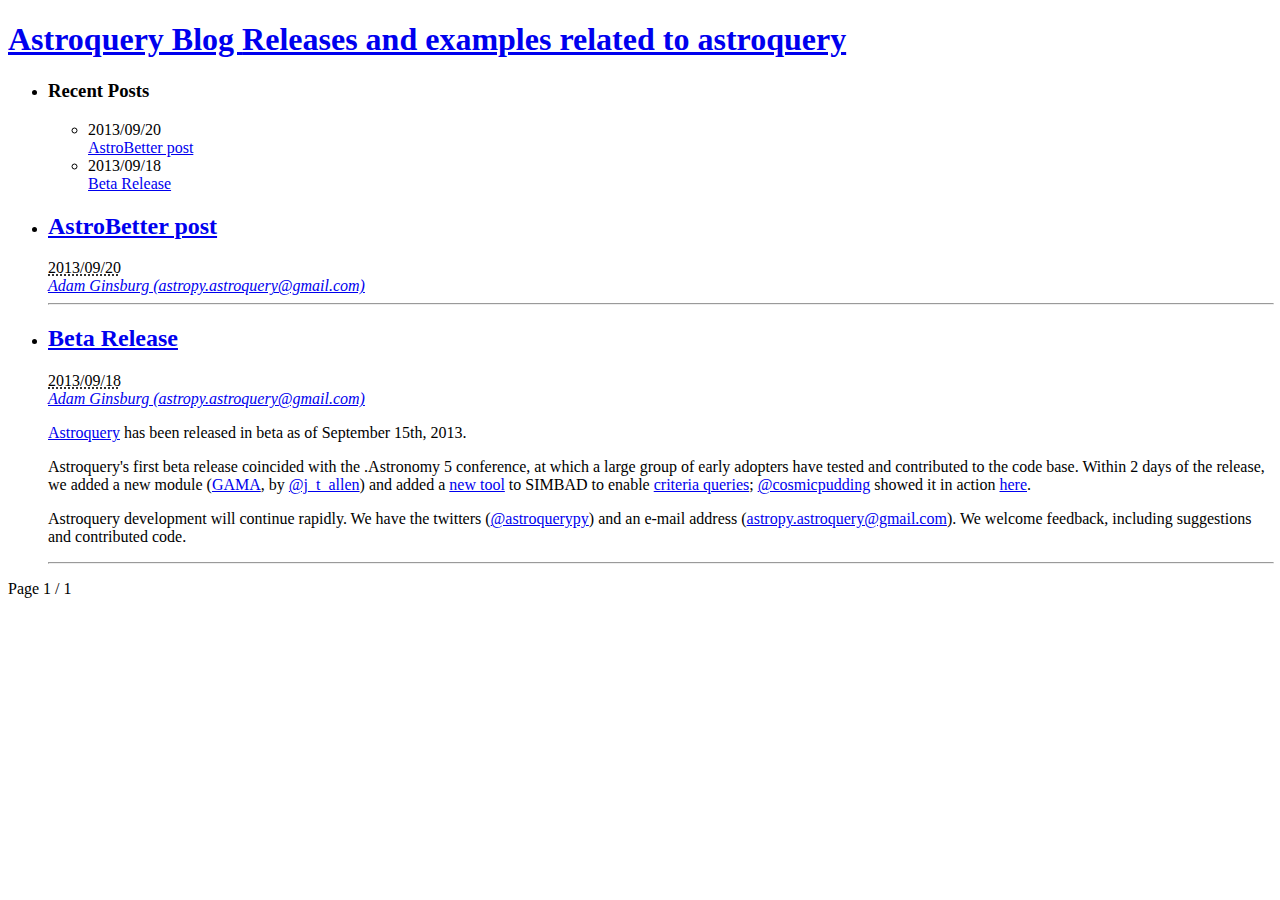
<file: index.html>
<!DOCTYPE html>
<html lang="en">
<link rel="stylesheet" type="text/css" href="http://astropy.org/astroquery-blog/theme/css/style.css" />
<link rel="icon" type="image/gif" href="http://astropy.org/astroquery-blog/theme/favicon8.ico">
<head>
    <base href="http://astropy.org/astroquery-blog">
                <title>Astroquery Blog</title>
        <meta charset="utf-8" />
                <link href="http://astropy.org/astroquery-blog//feeds/all.atom.xml" type="application/atom+xml" rel="alternate" title="Astroquery Blog Full Atom Feed" />
                                                                        <!-- Using MathJax, with the delimiters $ -->
<!-- Conflict with pygments for the .mo and .mi -->
<script type="text/x-mathjax-config">
    MathJax.Hub.Config({
    "HTML-CSS": {
    styles: {
    ".MathJax .mo, .MathJax .mi": {color: "inherit !important"}},
    'div.typeset': { 'text-align': 'left'}
    },
    tex2jax: {inlineMath: [['$','$'], ['\\(','\\)']],processEscapes: true}
    });
    TeX: {
        extensions: ["AMSmath.js", "AMSsymbols.js"]
    }
    MathJax.Hub.Register.StartupHook("HTML-CSS Jax Ready",function () {
    var VARIANT = MathJax.OutputJax["HTML-CSS"].FONTDATA.VARIANT;
    VARIANT["normal"].fonts.unshift("MathJax_SansSerif");
    VARIANT["bold"].fonts.unshift("MathJax_SansSerif-bold");
    VARIANT["italic"].fonts.unshift("MathJax_SansSerif-italic");
    VARIANT["-tex-mathit"].fonts.unshift("MathJax_SansSerif-italic");
    });
    MathJax.Hub.Register.StartupHook("SVG Jax Ready",function () {
    var VARIANT = MathJax.OutputJax.SVG.FONTDATA.VARIANT;
    VARIANT["normal"].fonts.unshift("MathJax_SansSerif");
    VARIANT["bold"].fonts.unshift("MathJax_SansSerif-bold");
    VARIANT["italic"].fonts.unshift("MathJax_SansSerif-italic");
    VARIANT["-tex-mathit"].fonts.unshift("MathJax_SansSerif-italic");
    });
</script>

<script type="text/javascript"
src="http://cdn.mathjax.org/mathjax/latest/MathJax.js?config=TeX-AMS_HTML">
</script>
        
</head>

<body id="base" class="home">


    <header id="banner" class="body" >
        <div id="header" style='background-image: url("http://astropy.org/astroquery-blog/static/"); background-position:left; min-heigt: 200px;  background-repeat: no-repeat; max-width: 80%;'>
            <h1 style="color: #C4C4C4;"><a class="header" href="http://astropy.org/astroquery-blog">Astroquery Blog <strong>Releases and examples related to astroquery</strong></a></h1>

            <nav id="menu"><ul id="menulist">
                                                              </ul></nav><!-- /#menu -->
        </div>
    </header><!-- /#banner -->

   <div id="sidebar">
    <ul>
  	  	        	  	          <li>
        <h3 id='recent_header'>Recent Posts</h3>
        <ul>
                          <li class="post">
                  2013/09/20
                  <br>
                  <a href="http://astropy.org/astroquery-blog/astrobetter-post.html">AstroBetter post</a>
              </li>
                          <li class="post">
                  2013/09/18
                  <br>
                  <a href="http://astropy.org/astroquery-blog/beta-release.html">Beta Release</a>
              </li>
                    </ul>
      </li>
        
    </ul>
  </div><!-- end #sidebar -->
 
  <div id="content">
        <section id="content">

<ul id="post-list">
    <li><article class="hentry">
        <header> 
            <h2 class="entry-title">
                <a href="http://astropy.org/astroquery-blog/astrobetter-post.html" rel="bookmark" title="Permalink to AstroBetter post">
                    AstroBetter post</a>
            </h2> 
        </header>
        <footer class="post-info">
            <abbr class="published" title="2013-09-20T00:00:00"> 2013/09/20 </abbr>
            <address class="vcard author"><a class="url fn" href="http://astropy.org/astroquery-blog/author/adam-ginsburg-astropyastroquerygmailcom.html">Adam Ginsburg (astropy.astroquery@gmail.com)</a></address>        </footer><!-- /.post-info -->
        <div class="entry-content">  </div><!-- /.entry-content   not article.summary--> 
    </article></li>
    <hr width=100%>
    <li><article class="hentry">
        <header> 
            <h2 class="entry-title">
                <a href="http://astropy.org/astroquery-blog/beta-release.html" rel="bookmark" title="Permalink to Beta Release">
                    Beta Release</a>
            </h2> 
        </header>
        <footer class="post-info">
            <abbr class="published" title="2013-09-18T00:00:00"> 2013/09/18 </abbr>
            <address class="vcard author"><a class="url fn" href="http://astropy.org/astroquery-blog/author/adam-ginsburg-astropyastroquerygmailcom.html">Adam Ginsburg (astropy.astroquery@gmail.com)</a></address>        </footer><!-- /.post-info -->
        <div class="entry-content"> <p><a class="reference external" href="github.com/astropy/astroquery">Astroquery</a> has been released in beta as of September 15th, 2013.</p>
<p>Astroquery's first beta release coincided with the .Astronomy 5 conference, at
which a large group of early adopters have tested and contributed to the code
base.  Within 2 days of the release, we added a new module (<a class="reference external" href="http://astroquery.readthedocs.org/en/latest/gama.html">GAMA</a>, by
<a class="reference external" href="https://twitter.com/j_t_allen">&#64;j_t_allen</a>) and added a <a class="reference external" href="http://astroquery.readthedocs.org/en/latest/simbad.html#query-based-on-any-criteria">new tool</a> to SIMBAD to enable <a class="reference external" href="http://simbad.u-strasbg.fr/simbad/sim-fsam">criteria queries</a>;
<a class="reference external" href="https://twitter.com/cosmicpudding">&#64;cosmicpudding</a> showed it in action <a class="reference external" href="http://prezi.com/hrx762vxv2dy/skyview-a-tip-of-the-iceberg-hack/">here</a>.</p>
<p>Astroquery development will continue rapidly.  We have the twitters
(<a class="reference external" href="https://twitter.com/astroquerypy">&#64;astroquerypy</a>) and an e-mail address (<a class="reference external" href="mailto:astropy.astroquery&#64;gmail.com">astropy.astroquery&#64;gmail.com</a>).  We
welcome feedback, including suggestions and contributed code.</p>
 </div><!-- /.entry-content   not article.summary--> 
    </article></li>
    <hr width=100%>
</ul><!-- /#posts-list -->
<p class="paginator">
        Page 1 / 1
    </p>
</section><!-- /#content -->
  </div>
        <footer id="contentinfo" class="body">
        </footer><!-- /#contentinfo -->

    <script type="text/javascript">

      var _gaq = _gaq || [];
      _gaq.push(['_setAccount', 'UA-43950915-2']);
      _gaq.push(['_trackPageview']);

      (function() {
        var ga = document.createElement('script'); ga.type = 'text/javascript'; ga.async = true;
        ga.src = ('https:' == document.location.protocol ? 'https://ssl' : 'http://www') + '.google-analytics.com/ga.js';
        var s = document.getElementsByTagName('script')[0]; s.parentNode.insertBefore(ga, s);
      })();

    </script>
        



</body>
</html>
</file>
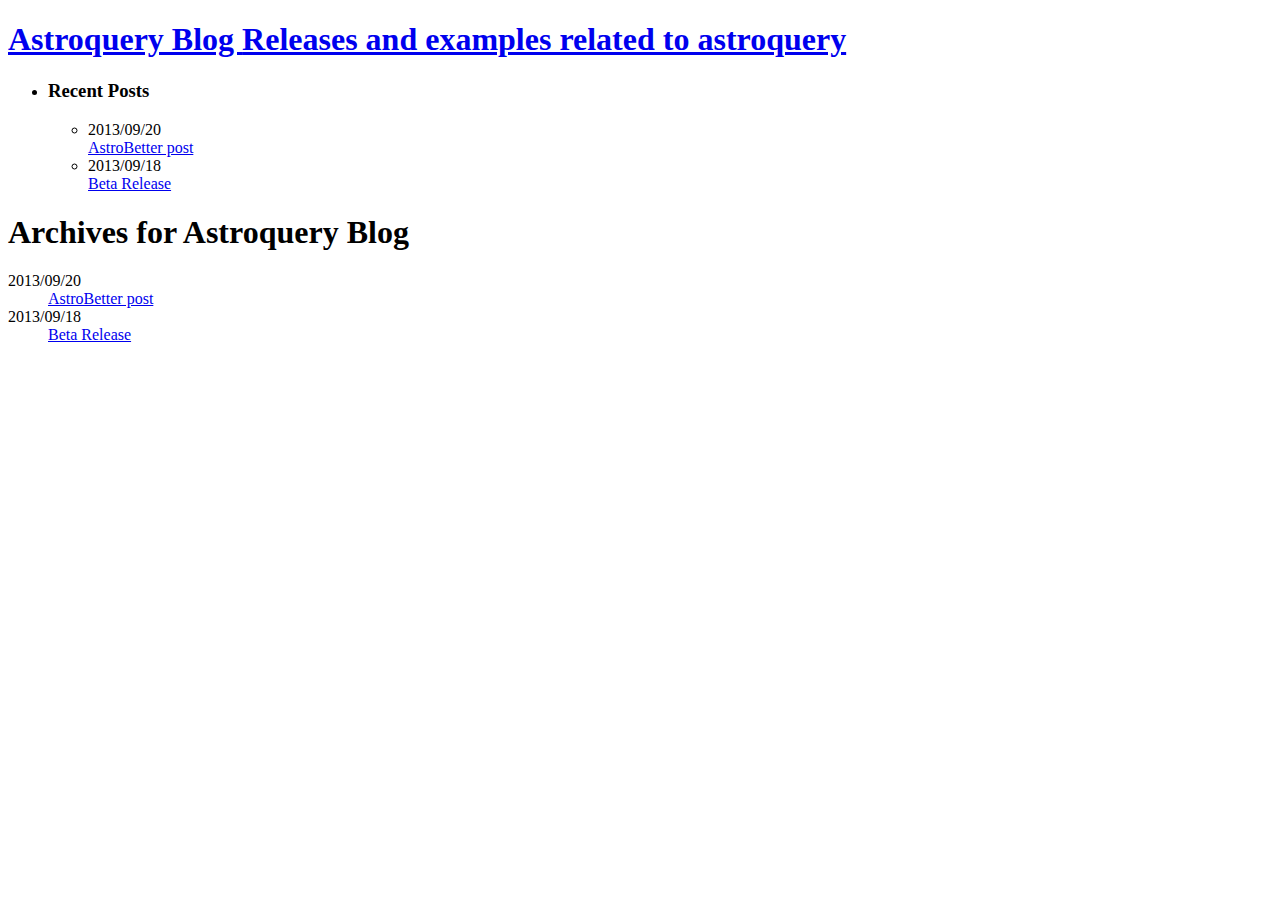
<file: archives.html>
<!DOCTYPE html>
<html lang="en">
<link rel="stylesheet" type="text/css" href="http://astropy.org/astroquery-blog/theme/css/style.css" />
<link rel="icon" type="image/gif" href="http://astropy.org/astroquery-blog/theme/favicon8.ico">
<head>
    <base href="http://astropy.org/astroquery-blog">
                <title>Astroquery Blog</title>
        <meta charset="utf-8" />
                <link href="http://astropy.org/astroquery-blog//feeds/all.atom.xml" type="application/atom+xml" rel="alternate" title="Astroquery Blog Full Atom Feed" />
                                                                        <!-- Using MathJax, with the delimiters $ -->
<!-- Conflict with pygments for the .mo and .mi -->
<script type="text/x-mathjax-config">
    MathJax.Hub.Config({
    "HTML-CSS": {
    styles: {
    ".MathJax .mo, .MathJax .mi": {color: "inherit !important"}},
    'div.typeset': { 'text-align': 'left'}
    },
    tex2jax: {inlineMath: [['$','$'], ['\\(','\\)']],processEscapes: true}
    });
    TeX: {
        extensions: ["AMSmath.js", "AMSsymbols.js"]
    }
    MathJax.Hub.Register.StartupHook("HTML-CSS Jax Ready",function () {
    var VARIANT = MathJax.OutputJax["HTML-CSS"].FONTDATA.VARIANT;
    VARIANT["normal"].fonts.unshift("MathJax_SansSerif");
    VARIANT["bold"].fonts.unshift("MathJax_SansSerif-bold");
    VARIANT["italic"].fonts.unshift("MathJax_SansSerif-italic");
    VARIANT["-tex-mathit"].fonts.unshift("MathJax_SansSerif-italic");
    });
    MathJax.Hub.Register.StartupHook("SVG Jax Ready",function () {
    var VARIANT = MathJax.OutputJax.SVG.FONTDATA.VARIANT;
    VARIANT["normal"].fonts.unshift("MathJax_SansSerif");
    VARIANT["bold"].fonts.unshift("MathJax_SansSerif-bold");
    VARIANT["italic"].fonts.unshift("MathJax_SansSerif-italic");
    VARIANT["-tex-mathit"].fonts.unshift("MathJax_SansSerif-italic");
    });
</script>

<script type="text/javascript"
src="http://cdn.mathjax.org/mathjax/latest/MathJax.js?config=TeX-AMS_HTML">
</script>
        
</head>

<body id="base" class="home">


    <header id="banner" class="body" >
        <div id="header" style='background-image: url("http://astropy.org/astroquery-blog/static/"); background-position:left; min-heigt: 200px;  background-repeat: no-repeat; max-width: 80%;'>
            <h1 style="color: #C4C4C4;"><a class="header" href="http://astropy.org/astroquery-blog">Astroquery Blog <strong>Releases and examples related to astroquery</strong></a></h1>

            <nav id="menu"><ul id="menulist">
                                                              </ul></nav><!-- /#menu -->
        </div>
    </header><!-- /#banner -->

   <div id="sidebar">
    <ul>
  	  	        	  	          <li>
        <h3 id='recent_header'>Recent Posts</h3>
        <ul>
                          <li class="post">
                  2013/09/20
                  <br>
                  <a href="http://astropy.org/astroquery-blog/astrobetter-post.html">AstroBetter post</a>
              </li>
                          <li class="post">
                  2013/09/18
                  <br>
                  <a href="http://astropy.org/astroquery-blog/beta-release.html">Beta Release</a>
              </li>
                    </ul>
      </li>
        
    </ul>
  </div><!-- end #sidebar -->
 
  <div id="content">
        <h1>Archives for Astroquery Blog</h1>

<dl>
    <dt>2013/09/20</dt>
    <dd><a href="http://astropy.org/astroquery-blog/astrobetter-post.html">AstroBetter post</a></dd>
    <dt>2013/09/18</dt>
    <dd><a href="http://astropy.org/astroquery-blog/beta-release.html">Beta Release</a></dd>
</dl>
  </div>
        <footer id="contentinfo" class="body">
        </footer><!-- /#contentinfo -->

    <script type="text/javascript">

      var _gaq = _gaq || [];
      _gaq.push(['_setAccount', 'UA-43950915-2']);
      _gaq.push(['_trackPageview']);

      (function() {
        var ga = document.createElement('script'); ga.type = 'text/javascript'; ga.async = true;
        ga.src = ('https:' == document.location.protocol ? 'https://ssl' : 'http://www') + '.google-analytics.com/ga.js';
        var s = document.getElementsByTagName('script')[0]; s.parentNode.insertBefore(ga, s);
      })();

    </script>
        



</body>
</html>
</file>
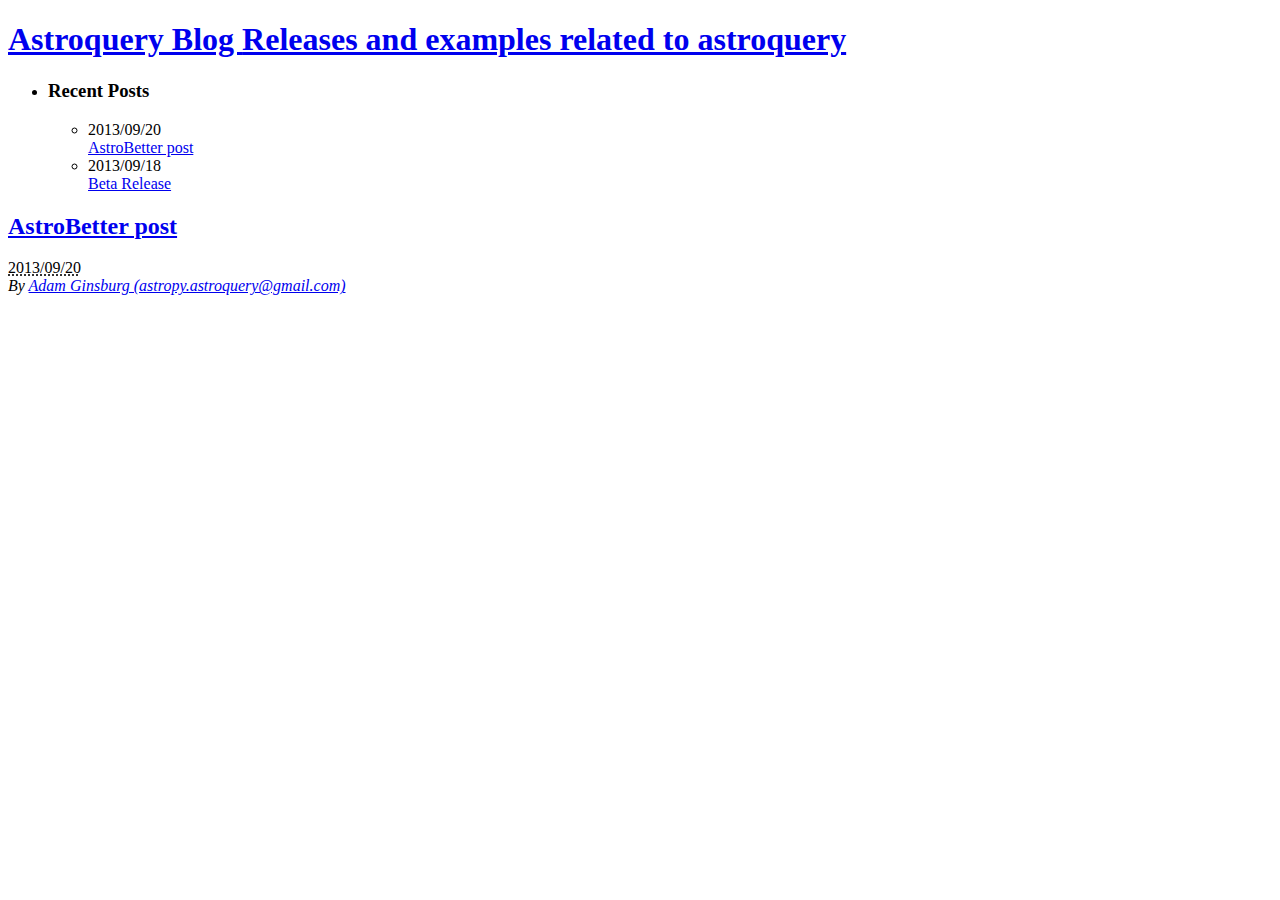
<file: astrobetter-post.html>
<!DOCTYPE html>
<html lang="en">
<link rel="stylesheet" type="text/css" href="http://astropy.org/astroquery-blog/theme/css/style.css" />
<link rel="icon" type="image/gif" href="http://astropy.org/astroquery-blog/theme/favicon8.ico">
<head>
    <base href="http://astropy.org/astroquery-blog">
                <title>Astroquery Blog</title>
        <meta charset="utf-8" />
                <link href="http://astropy.org/astroquery-blog//feeds/all.atom.xml" type="application/atom+xml" rel="alternate" title="Astroquery Blog Full Atom Feed" />
                                                <link href="http://astropy.org/astroquery-blog//feeds/misc.atom.xml" type="application/atom+xml" rel="alternate" title="Astroquery Blog Categories Atom Feed" />
                                        <!-- Using MathJax, with the delimiters $ -->
<!-- Conflict with pygments for the .mo and .mi -->
<script type="text/x-mathjax-config">
    MathJax.Hub.Config({
    "HTML-CSS": {
    styles: {
    ".MathJax .mo, .MathJax .mi": {color: "inherit !important"}},
    'div.typeset': { 'text-align': 'left'}
    },
    tex2jax: {inlineMath: [['$','$'], ['\\(','\\)']],processEscapes: true}
    });
    TeX: {
        extensions: ["AMSmath.js", "AMSsymbols.js"]
    }
    MathJax.Hub.Register.StartupHook("HTML-CSS Jax Ready",function () {
    var VARIANT = MathJax.OutputJax["HTML-CSS"].FONTDATA.VARIANT;
    VARIANT["normal"].fonts.unshift("MathJax_SansSerif");
    VARIANT["bold"].fonts.unshift("MathJax_SansSerif-bold");
    VARIANT["italic"].fonts.unshift("MathJax_SansSerif-italic");
    VARIANT["-tex-mathit"].fonts.unshift("MathJax_SansSerif-italic");
    });
    MathJax.Hub.Register.StartupHook("SVG Jax Ready",function () {
    var VARIANT = MathJax.OutputJax.SVG.FONTDATA.VARIANT;
    VARIANT["normal"].fonts.unshift("MathJax_SansSerif");
    VARIANT["bold"].fonts.unshift("MathJax_SansSerif-bold");
    VARIANT["italic"].fonts.unshift("MathJax_SansSerif-italic");
    VARIANT["-tex-mathit"].fonts.unshift("MathJax_SansSerif-italic");
    });
</script>

<script type="text/javascript"
src="http://cdn.mathjax.org/mathjax/latest/MathJax.js?config=TeX-AMS_HTML">
</script>
        
</head>

<body id="base" class="home">


    <header id="banner" class="body" >
        <div id="header" style='background-image: url("http://astropy.org/astroquery-blog/static/"); background-position:left; min-heigt: 200px;  background-repeat: no-repeat; max-width: 80%;'>
            <h1 style="color: #C4C4C4;"><a class="header" href="http://astropy.org/astroquery-blog">Astroquery Blog <strong>Releases and examples related to astroquery</strong></a></h1>

            <nav id="menu"><ul id="menulist">
                                                              </ul></nav><!-- /#menu -->
        </div>
    </header><!-- /#banner -->

   <div id="sidebar">
    <ul>
  	  	        	  	          <li>
        <h3 id='recent_header'>Recent Posts</h3>
        <ul>
                          <li class="post">
                  2013/09/20
                  <br>
                  <a href="http://astropy.org/astroquery-blog/astrobetter-post.html">AstroBetter post</a>
              </li>
                          <li class="post">
                  2013/09/18
                  <br>
                  <a href="http://astropy.org/astroquery-blog/beta-release.html">Beta Release</a>
              </li>
                    </ul>
      </li>
        
    </ul>
  </div><!-- end #sidebar -->
 
  <div id="content">
        <section id="content" class="body">
  <header>
    <h2 class="entry-title">
      <a href="http://astropy.org/astroquery-blog/astrobetter-post.html" rel="bookmark"
         title="Permalink to AstroBetter post">AstroBetter post</a></h2>
  
  </header>
  <footer class="post-info">
    <abbr class="published" title="2013-09-20T00:00:00">
      2013/09/20
    </abbr>
        <address class="vcard author">
      By <a class="url fn" href="http://astropy.org/astroquery-blog/author/adam-ginsburg-astropyastroquerygmailcom.html">Adam Ginsburg (astropy.astroquery@gmail.com)</a>
    </address>
      </footer><!-- /.post-info -->
  <div class="entry-content">
    
  </div><!-- /.entry-content -->
</section>
  </div>
        <footer id="contentinfo" class="body">
        </footer><!-- /#contentinfo -->

    <script type="text/javascript">

      var _gaq = _gaq || [];
      _gaq.push(['_setAccount', 'UA-43950915-2']);
      _gaq.push(['_trackPageview']);

      (function() {
        var ga = document.createElement('script'); ga.type = 'text/javascript'; ga.async = true;
        ga.src = ('https:' == document.location.protocol ? 'https://ssl' : 'http://www') + '.google-analytics.com/ga.js';
        var s = document.getElementsByTagName('script')[0]; s.parentNode.insertBefore(ga, s);
      })();

    </script>
        



</body>
</html>
</file>
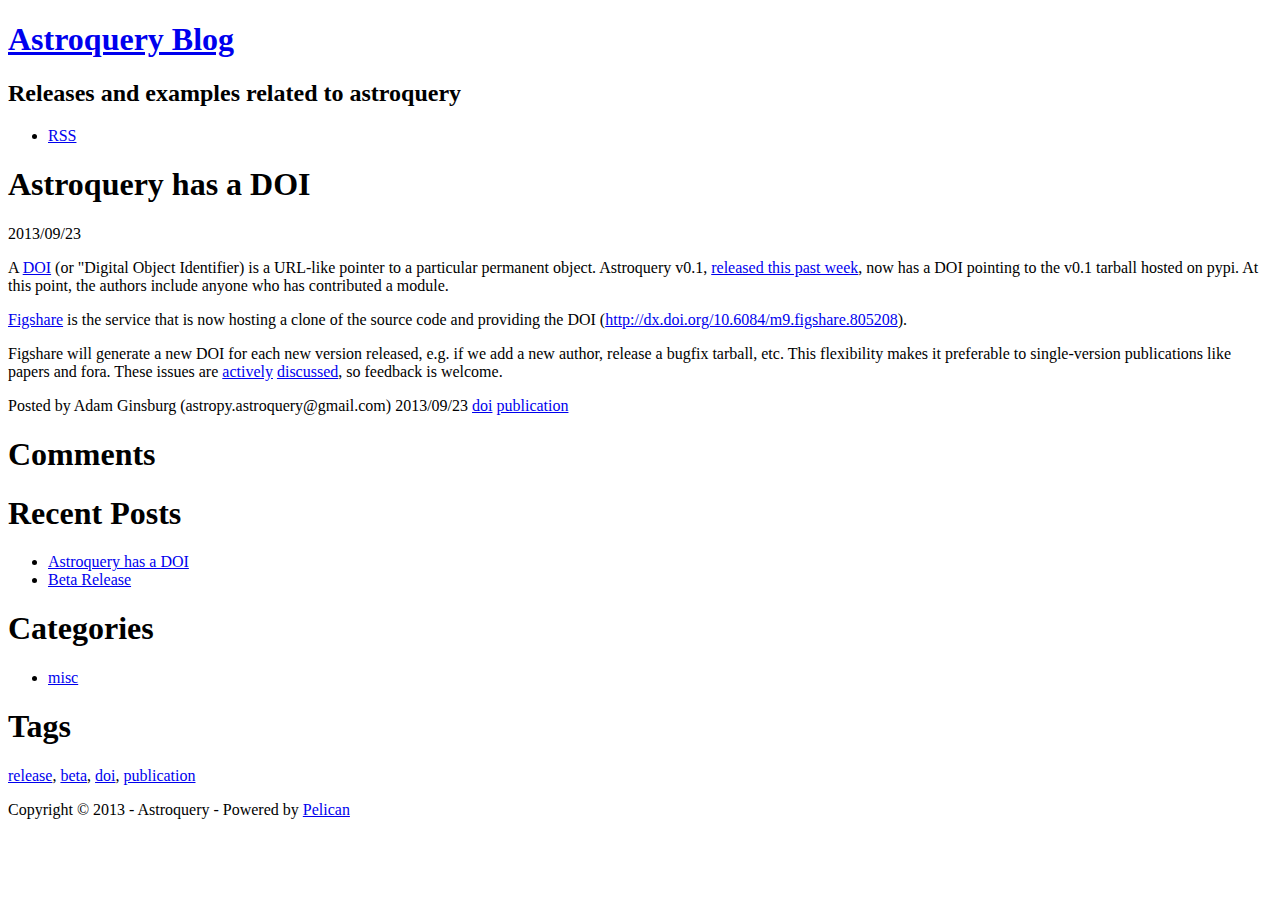
<file: astroquery-has-a-doi.html>
<!DOCTYPE html>
<!--[if IEMobile 7 ]><html class="no-js iem7"><![endif]-->
<!--[if lt IE 9]><html class="no-js lte-ie8"><![endif]-->
<!--[if (gt IE 8)|(gt IEMobile 7)|!(IEMobile)|!(IE)]><!--><html class="no-js" lang="en"><!--<![endif]-->
<head>
  <meta charset="utf-8">
  <title>Astroquery has a DOI</title>
  <meta name="author" content="Astroquery">

    
  
  <!-- http://t.co/dKP3o1e -->
  <meta name="HandheldFriendly" content="True">
  <meta name="MobileOptimized" content="320">
  <meta name="viewport" content="width=device-width, initial-scale=1">

  <link href="http://astropy.org/astroquery-blog/favicon.png" rel="icon">
  <link href="http://astropy.org/astroquery-blog/theme/css/main.css" media="screen, projection"
        rel="stylesheet" type="text/css">
  <script src="http://astropy.org/astroquery-blog/theme/js/modernizr-2.0.js"></script>
  <script src="http://astropy.org/astroquery-blog/theme/js/ender.js"></script>
  <script src="http://astropy.org/astroquery-blog/theme/js/octopress.js" type="text/javascript"></script>

  <link href="http://fonts.googleapis.com/css?family=PT+Serif:regular,italic,bold,bolditalic"
        rel="stylesheet" type="text/css">
  <link href="http://fonts.googleapis.com/css?family=PT+Sans:regular,italic,bold,bolditalic"
        rel="stylesheet" type="text/css">
</head>

<body>
  <header role="banner"><hgroup>
  <h1><a href="http://astropy.org/astroquery-blog/">Astroquery Blog</a></h1>
      <h2>Releases and examples related to astroquery</h2>
  </hgroup></header>
  <nav role="navigation"><ul class="subscription" data-subscription="rss">
  <li><a href="http://astropy.org/astroquery-blog//" rel="subscribe-rss">RSS</a></li>
  </ul>

<!-- TODO: add search here
<form action="" method="get">
  <fieldset role="search">
    <input type="hidden" name="q" value="site:http://astropy.org/astroquery-blog" />
    <input class="search" type="text" name="q" results="0" placeholder="Search"/>
  </fieldset>
</form>
-->

<ul class="main-navigation">
    </ul></nav>
  <div id="main">
    <div id="content">
      <div>
  <article class="hentry" role="article">
    <header>
          <h1 class="entry-title">Astroquery has a DOI</h1>
          <p class="meta"><time datetime="2013-09-23T00:00:00" pubdate>2013/09/23</time></p>
</header>

  <div class="entry-content"><p>A <a class="reference external" href="http://en.wikipedia.org/wiki/Digital_object_identifier">DOI</a> (or &quot;Digital Object Identifier) is a URL-like pointer to a particular
permanent object.  Astroquery v0.1, <a class="reference external" href="beta-release.html">released this past week</a>, now has a DOI
pointing to the v0.1 tarball hosted on pypi.  At this point, the authors include
anyone who has contributed a module.</p>
<p><a class="reference external" href="http://figshare.com/articles/Astroquery_v0_1/805208">Figshare</a> is the service that is now hosting a clone of the source code and
providing the DOI (<a class="reference external" href="http://dx.doi.org/10.6084/m9.figshare.805208">http://dx.doi.org/10.6084/m9.figshare.805208</a>).</p>
<p>Figshare will generate a new DOI for each new version released, e.g. if we add
a new author, release a bugfix tarball, etc.  This flexibility makes it
preferable to single-version publications like papers and fora.  These issues
are <a class="reference external" href="https://twitter.com/aagie/status/340219539423907841">actively</a> <a class="reference external" href="http://carlboettiger.info/2013/06/03/DOI-citable.html">discussed</a>, so feedback is welcome.</p>
</div>
    <footer>
      <p class="meta">
  <span class="byline author vcard">
    Posted by <span class="fn">Adam Ginsburg (astropy.astroquery@gmail.com)</span>
  </span>
  <time datetime="2013-09-23T00:00:00" pubdate>2013/09/23</time>    <span class="categories">
        <a class="category" href="http://astropy.org/astroquery-blog/tag/doi.html">doi</a>
        <a class="category" href="http://astropy.org/astroquery-blog/tag/publication.html">publication</a>
      </span>
  </p>    </footer>
  </article>

    <section>
    <h1>Comments</h1>
    <div id="disqus_thread" aria-live="polite"><noscript>Please enable JavaScript to view the <a href="http://disqus.com/?ref_noscript">comments powered by Disqus.</a></noscript></div>
  </section>
  </div>
      <aside class="sidebar">
  <section>
    <h1>Recent Posts</h1>
    <ul id="recent_posts">
            <li class="post">
          <a href="http://astropy.org/astroquery-blog/astroquery-has-a-doi.html">Astroquery has a DOI</a>
      </li>
            <li class="post">
          <a href="http://astropy.org/astroquery-blog/beta-release.html">Beta Release</a>
      </li>
          </ul>
  </section>
    <section>
      
    <h1>Categories</h1>
    <ul id="recent_posts">
              <li><a href="http://astropy.org/astroquery-blog/category/misc.html">misc</a></li>
          </ul>
  </section>
   

  <section>
  <h1>Tags</h1>
      <a href="http://astropy.org/astroquery-blog/tag/release.html">release</a>,      <a href="http://astropy.org/astroquery-blog/tag/beta.html">beta</a>,      <a href="http://astropy.org/astroquery-blog/tag/doi.html">doi</a>,      <a href="http://astropy.org/astroquery-blog/tag/publication.html">publication</a>    </section>

    
  </aside>    </div>
  </div>
  <footer role="contentinfo"><p>
  Copyright &copy; 2013 - Astroquery -
  <span class="credit">Powered by <a href="http://getpelican.com">Pelican</a></span>
</p></footer>
      <script type="text/javascript">
    var _gaq = _gaq || [];
    _gaq.push(['_setAccount', 'UA-43950915-2']);
    _gaq.push(['_trackPageview']);
    (function() {
        var ga = document.createElement('script'); ga.type = 'text/javascript'; ga.async = true;
        ga.src = ('https:' == document.location.protocol ? 'https://ssl' : 'http://www') + '.google-analytics.com/ga.js';
        var s = document.getElementsByTagName('script')[0]; s.parentNode.insertBefore(ga, s);
    })();

    (function(i,s,o,g,r,a,m){i['GoogleAnalyticsObject']=r;i[r]=i[r]||function(){
    (i[r].q=i[r].q||[]).push(arguments)},i[r].l=1*new Date();a=s.createElement(o),
    m=s.getElementsByTagName(o)[0];a.async=1;a.src=g;m.parentNode.insertBefore(a,m)
    })(window,document,'script','//www.google-analytics.com/analytics.js','ga');

    ga('create', 'UA-43950915-2');
    ga('send', 'pageview');
</script>
	<script type="text/javascript">
	  var disqus_shortname = 'astroqueryblog';
                var disqus_identifier = '/astroquery-has-a-doi.html';
          var disqus_url = 'http://astropy.org/astroquery-blog/astroquery-has-a-doi.html';
          var disqus_title = 'Astroquery has a DOI';
      	  (function() {
	    var dsq = document.createElement('script'); dsq.type = 'text/javascript'; dsq.async = true;
	    dsq.src = 'http://' + disqus_shortname + '.disqus.com/embed.js';
	    (document.getElementsByTagName('head')[0] || document.getElementsByTagName('body')[0]).appendChild(dsq);
	   })();
	</script>
</body>
</html>
</file>
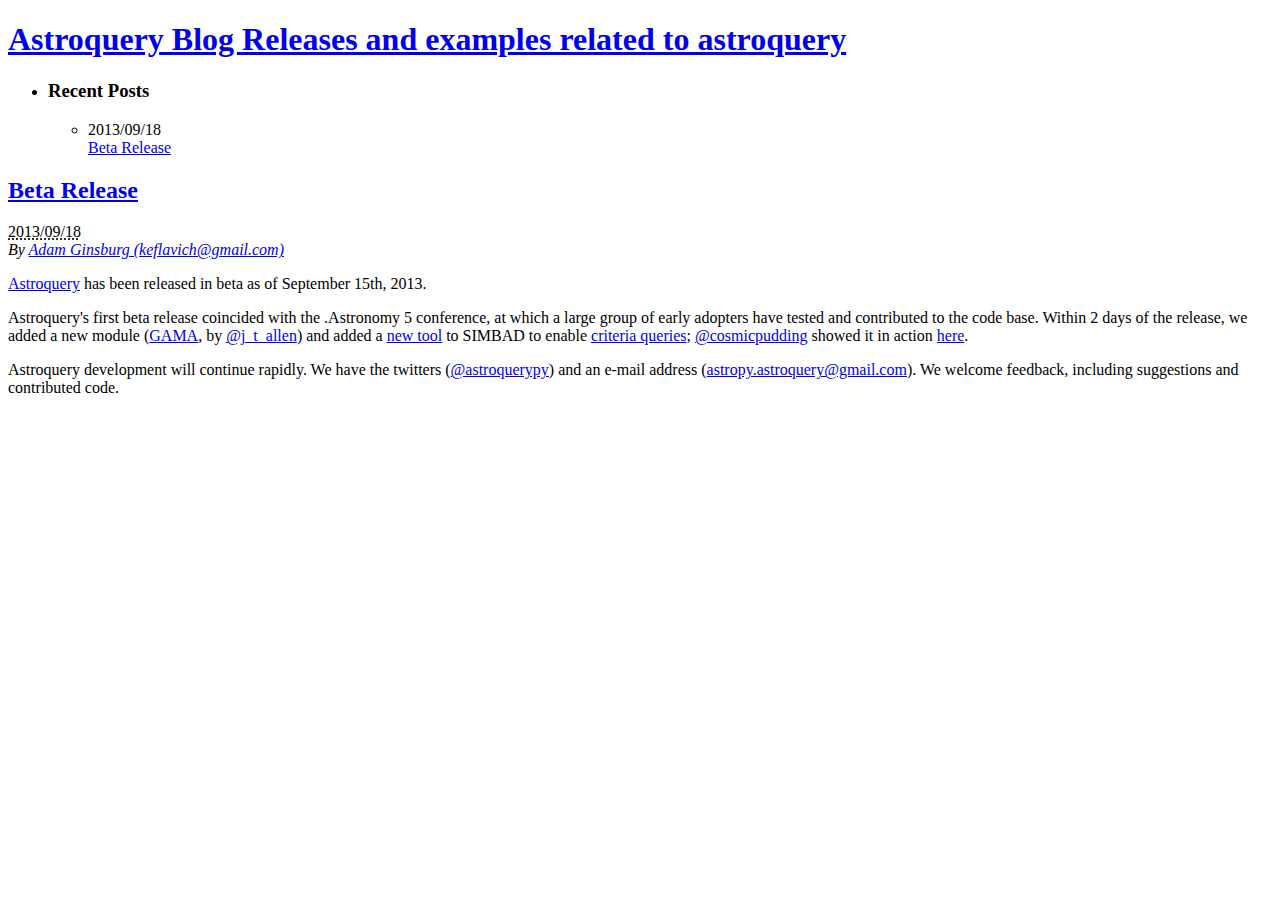
<file: beta-release.html>
<!DOCTYPE html>
<html lang="en">
<link rel="stylesheet" type="text/css" href="http://astropy.org/astroquery-blog/theme/css/style.css" />
<link rel="icon" type="image/gif" href="http://astropy.org/astroquery-blog/theme/favicon8.ico">
<head>
    <base href="http://astropy.org/astroquery-blog">
                <title>Astroquery Blog</title>
        <meta charset="utf-8" />
                <link href="http://astropy.org/astroquery-blog//feeds/all.atom.xml" type="application/atom+xml" rel="alternate" title="Astroquery Blog Full Atom Feed" />
                                                <link href="http://astropy.org/astroquery-blog//feeds/misc.atom.xml" type="application/atom+xml" rel="alternate" title="Astroquery Blog Categories Atom Feed" />
                                        <!-- Using MathJax, with the delimiters $ -->
<!-- Conflict with pygments for the .mo and .mi -->
<script type="text/x-mathjax-config">
    MathJax.Hub.Config({
    "HTML-CSS": {
    styles: {
    ".MathJax .mo, .MathJax .mi": {color: "inherit !important"}},
    'div.typeset': { 'text-align': 'left'}
    },
    tex2jax: {inlineMath: [['$','$'], ['\\(','\\)']],processEscapes: true}
    });
    TeX: {
        extensions: ["AMSmath.js", "AMSsymbols.js"]
    }
    MathJax.Hub.Register.StartupHook("HTML-CSS Jax Ready",function () {
    var VARIANT = MathJax.OutputJax["HTML-CSS"].FONTDATA.VARIANT;
    VARIANT["normal"].fonts.unshift("MathJax_SansSerif");
    VARIANT["bold"].fonts.unshift("MathJax_SansSerif-bold");
    VARIANT["italic"].fonts.unshift("MathJax_SansSerif-italic");
    VARIANT["-tex-mathit"].fonts.unshift("MathJax_SansSerif-italic");
    });
    MathJax.Hub.Register.StartupHook("SVG Jax Ready",function () {
    var VARIANT = MathJax.OutputJax.SVG.FONTDATA.VARIANT;
    VARIANT["normal"].fonts.unshift("MathJax_SansSerif");
    VARIANT["bold"].fonts.unshift("MathJax_SansSerif-bold");
    VARIANT["italic"].fonts.unshift("MathJax_SansSerif-italic");
    VARIANT["-tex-mathit"].fonts.unshift("MathJax_SansSerif-italic");
    });
</script>

<script type="text/javascript"
src="http://cdn.mathjax.org/mathjax/latest/MathJax.js?config=TeX-AMS_HTML">
</script>
        
</head>

<body id="base" class="home">


    <header id="banner" class="body" >
        <div id="header" style='background-image: url("http://astropy.org/astroquery-blog/static/"); background-position:left; min-heigt: 200px;  background-repeat: no-repeat; max-width: 80%;'>
            <h1 style="color: #C4C4C4;"><a class="header" href="http://astropy.org/astroquery-blog">Astroquery Blog <strong>Releases and examples related to astroquery</strong></a></h1>

            <nav id="menu"><ul id="menulist">
                                                              </ul></nav><!-- /#menu -->
        </div>
    </header><!-- /#banner -->

   <div id="sidebar">
    <ul>
  	  	        	  	          <li>
        <h3 id='recent_header'>Recent Posts</h3>
        <ul>
                          <li class="post">
                  2013/09/18
                  <br>
                  <a href="http://astropy.org/astroquery-blog/beta-release.html">Beta Release</a>
              </li>
                    </ul>
      </li>
        
    </ul>
  </div><!-- end #sidebar -->
 
  <div id="content">
        <section id="content" class="body">
  <header>
    <h2 class="entry-title">
      <a href="http://astropy.org/astroquery-blog/beta-release.html" rel="bookmark"
         title="Permalink to Beta Release">Beta Release</a></h2>
  
  </header>
  <footer class="post-info">
    <abbr class="published" title="2013-09-18T00:00:00">
      2013/09/18
    </abbr>
        <address class="vcard author">
      By <a class="url fn" href="http://astropy.org/astroquery-blog/author/adam-ginsburg-keflavichgmailcom.html">Adam Ginsburg (keflavich@gmail.com)</a>
    </address>
      </footer><!-- /.post-info -->
  <div class="entry-content">
    <p><a class="reference external" href="github.com/astropy/astroquery">Astroquery</a> has been released in beta as of September 15th, 2013.</p>
<p>Astroquery's first beta release coincided with the .Astronomy 5 conference, at
which a large group of early adopters have tested and contributed to the code
base.  Within 2 days of the release, we added a new module (<a class="reference external" href="http://astroquery.readthedocs.org/en/latest/gama.html">GAMA</a>, by <a class="reference external" href="https://twitter.com/j_t_allen">&#64;j_t_allen</a>) and added a
<a class="reference external" href="http://astroquery.readthedocs.org/en/latest/simbad.html#query-based-on-any-criteria">new tool</a> to SIMBAD to enable <a class="reference external" href="http://simbad.u-strasbg.fr/simbad/sim-fsam">criteria queries</a>; <a class="reference external" href="https://twitter.com/cosmicpudding">&#64;cosmicpudding</a> showed it in action <a class="reference external" href="http://prezi.com/hrx762vxv2dy/skyview-a-tip-of-the-iceberg-hack/">here</a>.</p>
<p>Astroquery development will continue rapidly.  We have the twitters
(<a class="reference external" href="https://twitter.com/astroquerypy">&#64;astroquerypy</a>) and an e-mail address (<a class="reference external" href="mailto:astropy.astroquery&#64;gmail.com">astropy.astroquery&#64;gmail.com</a>).
We welcome feedback, including suggestions and contributed code.</p>

  </div><!-- /.entry-content -->
</section>
  </div>
        <footer id="contentinfo" class="body">
        </footer><!-- /#contentinfo -->




</body>
</html>
</file>
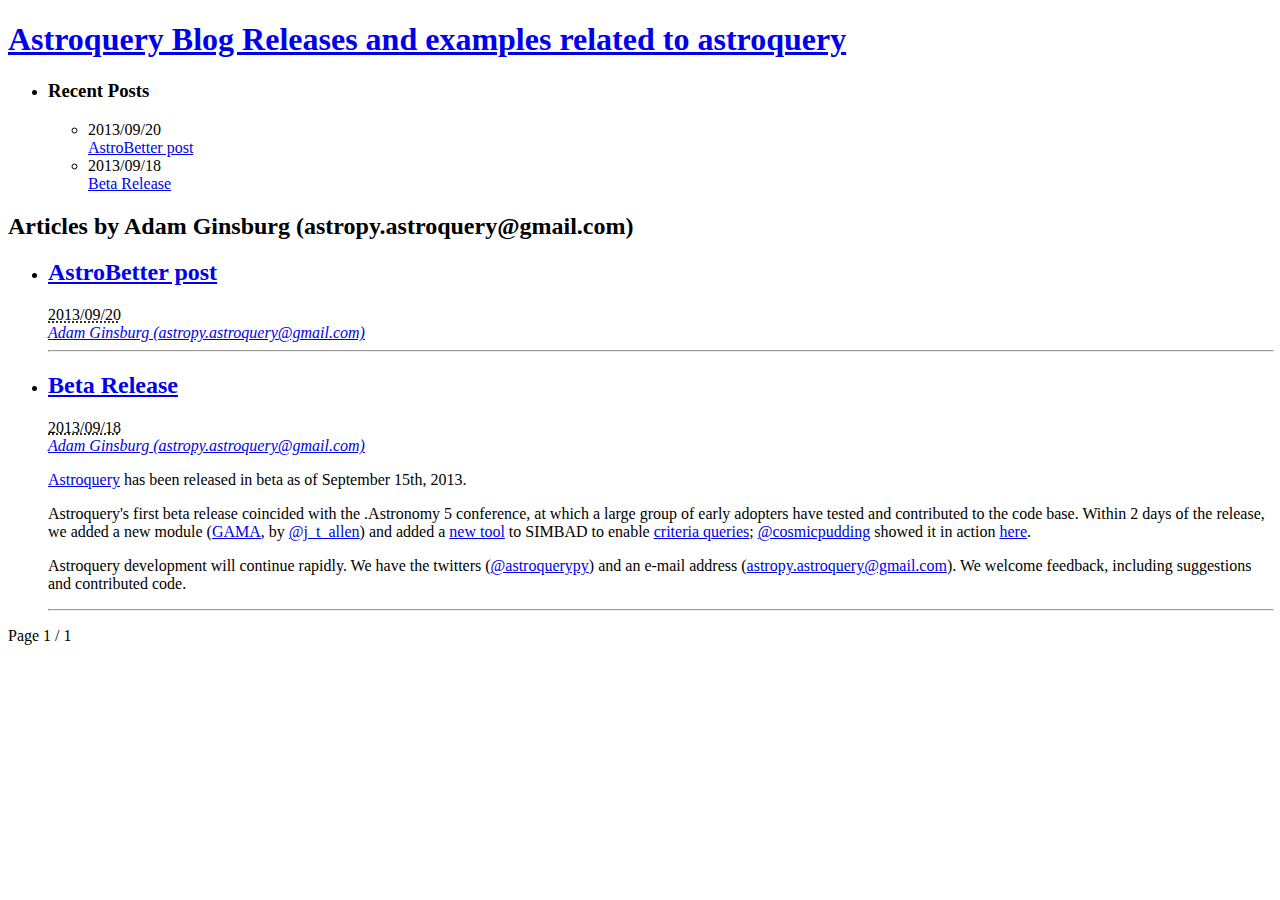
<file: author/adam-ginsburg-astropyastroquerygmailcom.html>
<!DOCTYPE html>
<html lang="en">
<link rel="stylesheet" type="text/css" href="http://astropy.org/astroquery-blog/theme/css/style.css" />
<link rel="icon" type="image/gif" href="http://astropy.org/astroquery-blog/theme/favicon8.ico">
<head>
    <base href="http://astropy.org/astroquery-blog">
                <title>Astroquery Blog - Articles by Adam Ginsburg (astropy.astroquery@gmail.com)</title>
        <meta charset="utf-8" />
                <link href="http://astropy.org/astroquery-blog//feeds/all.atom.xml" type="application/atom+xml" rel="alternate" title="Astroquery Blog Full Atom Feed" />
                                                                        <!-- Using MathJax, with the delimiters $ -->
<!-- Conflict with pygments for the .mo and .mi -->
<script type="text/x-mathjax-config">
    MathJax.Hub.Config({
    "HTML-CSS": {
    styles: {
    ".MathJax .mo, .MathJax .mi": {color: "inherit !important"}},
    'div.typeset': { 'text-align': 'left'}
    },
    tex2jax: {inlineMath: [['$','$'], ['\\(','\\)']],processEscapes: true}
    });
    TeX: {
        extensions: ["AMSmath.js", "AMSsymbols.js"]
    }
    MathJax.Hub.Register.StartupHook("HTML-CSS Jax Ready",function () {
    var VARIANT = MathJax.OutputJax["HTML-CSS"].FONTDATA.VARIANT;
    VARIANT["normal"].fonts.unshift("MathJax_SansSerif");
    VARIANT["bold"].fonts.unshift("MathJax_SansSerif-bold");
    VARIANT["italic"].fonts.unshift("MathJax_SansSerif-italic");
    VARIANT["-tex-mathit"].fonts.unshift("MathJax_SansSerif-italic");
    });
    MathJax.Hub.Register.StartupHook("SVG Jax Ready",function () {
    var VARIANT = MathJax.OutputJax.SVG.FONTDATA.VARIANT;
    VARIANT["normal"].fonts.unshift("MathJax_SansSerif");
    VARIANT["bold"].fonts.unshift("MathJax_SansSerif-bold");
    VARIANT["italic"].fonts.unshift("MathJax_SansSerif-italic");
    VARIANT["-tex-mathit"].fonts.unshift("MathJax_SansSerif-italic");
    });
</script>

<script type="text/javascript"
src="http://cdn.mathjax.org/mathjax/latest/MathJax.js?config=TeX-AMS_HTML">
</script>
        
</head>

<body id="base" class="home">


    <header id="banner" class="body" >
        <div id="header" style='background-image: url("http://astropy.org/astroquery-blog/static/"); background-position:left; min-heigt: 200px;  background-repeat: no-repeat; max-width: 80%;'>
            <h1 style="color: #C4C4C4;"><a class="header" href="http://astropy.org/astroquery-blog">Astroquery Blog <strong>Releases and examples related to astroquery</strong></a></h1>

            <nav id="menu"><ul id="menulist">
                                                              </ul></nav><!-- /#menu -->
        </div>
    </header><!-- /#banner -->

   <div id="sidebar">
    <ul>
  	  	        	  	          <li>
        <h3 id='recent_header'>Recent Posts</h3>
        <ul>
                          <li class="post">
                  2013/09/20
                  <br>
                  <a href="http://astropy.org/astroquery-blog/astrobetter-post.html">AstroBetter post</a>
              </li>
                          <li class="post">
                  2013/09/18
                  <br>
                  <a href="http://astropy.org/astroquery-blog/beta-release.html">Beta Release</a>
              </li>
                    </ul>
      </li>
        
    </ul>
  </div><!-- end #sidebar -->
 
  <div id="content">
        <section id="content">
<h2>Articles by Adam Ginsburg (astropy.astroquery@gmail.com)</h2>

<ul id="post-list">
    <li><article class="hentry">
        <header> 
            <h2 class="entry-title">
                <a href="http://astropy.org/astroquery-blog/astrobetter-post.html" rel="bookmark" title="Permalink to AstroBetter post">
                    AstroBetter post</a>
            </h2> 
        </header>
        <footer class="post-info">
            <abbr class="published" title="2013-09-20T00:00:00"> 2013/09/20 </abbr>
            <address class="vcard author"><a class="url fn" href="http://astropy.org/astroquery-blog/author/adam-ginsburg-astropyastroquerygmailcom.html">Adam Ginsburg (astropy.astroquery@gmail.com)</a></address>        </footer><!-- /.post-info -->
        <div class="entry-content">  </div><!-- /.entry-content   not article.summary--> 
    </article></li>
    <hr width=100%>
    <li><article class="hentry">
        <header> 
            <h2 class="entry-title">
                <a href="http://astropy.org/astroquery-blog/beta-release.html" rel="bookmark" title="Permalink to Beta Release">
                    Beta Release</a>
            </h2> 
        </header>
        <footer class="post-info">
            <abbr class="published" title="2013-09-18T00:00:00"> 2013/09/18 </abbr>
            <address class="vcard author"><a class="url fn" href="http://astropy.org/astroquery-blog/author/adam-ginsburg-astropyastroquerygmailcom.html">Adam Ginsburg (astropy.astroquery@gmail.com)</a></address>        </footer><!-- /.post-info -->
        <div class="entry-content"> <p><a class="reference external" href="github.com/astropy/astroquery">Astroquery</a> has been released in beta as of September 15th, 2013.</p>
<p>Astroquery's first beta release coincided with the .Astronomy 5 conference, at
which a large group of early adopters have tested and contributed to the code
base.  Within 2 days of the release, we added a new module (<a class="reference external" href="http://astroquery.readthedocs.org/en/latest/gama.html">GAMA</a>, by
<a class="reference external" href="https://twitter.com/j_t_allen">&#64;j_t_allen</a>) and added a <a class="reference external" href="http://astroquery.readthedocs.org/en/latest/simbad.html#query-based-on-any-criteria">new tool</a> to SIMBAD to enable <a class="reference external" href="http://simbad.u-strasbg.fr/simbad/sim-fsam">criteria queries</a>;
<a class="reference external" href="https://twitter.com/cosmicpudding">&#64;cosmicpudding</a> showed it in action <a class="reference external" href="http://prezi.com/hrx762vxv2dy/skyview-a-tip-of-the-iceberg-hack/">here</a>.</p>
<p>Astroquery development will continue rapidly.  We have the twitters
(<a class="reference external" href="https://twitter.com/astroquerypy">&#64;astroquerypy</a>) and an e-mail address (<a class="reference external" href="mailto:astropy.astroquery&#64;gmail.com">astropy.astroquery&#64;gmail.com</a>).  We
welcome feedback, including suggestions and contributed code.</p>
 </div><!-- /.entry-content   not article.summary--> 
    </article></li>
    <hr width=100%>
</ul><!-- /#posts-list -->
<p class="paginator">
        Page 1 / 1
    </p>
</section><!-- /#content -->
  </div>
        <footer id="contentinfo" class="body">
        </footer><!-- /#contentinfo -->

    <script type="text/javascript">

      var _gaq = _gaq || [];
      _gaq.push(['_setAccount', 'UA-43950915-2']);
      _gaq.push(['_trackPageview']);

      (function() {
        var ga = document.createElement('script'); ga.type = 'text/javascript'; ga.async = true;
        ga.src = ('https:' == document.location.protocol ? 'https://ssl' : 'http://www') + '.google-analytics.com/ga.js';
        var s = document.getElementsByTagName('script')[0]; s.parentNode.insertBefore(ga, s);
      })();

    </script>
        



</body>
</html>
</file>
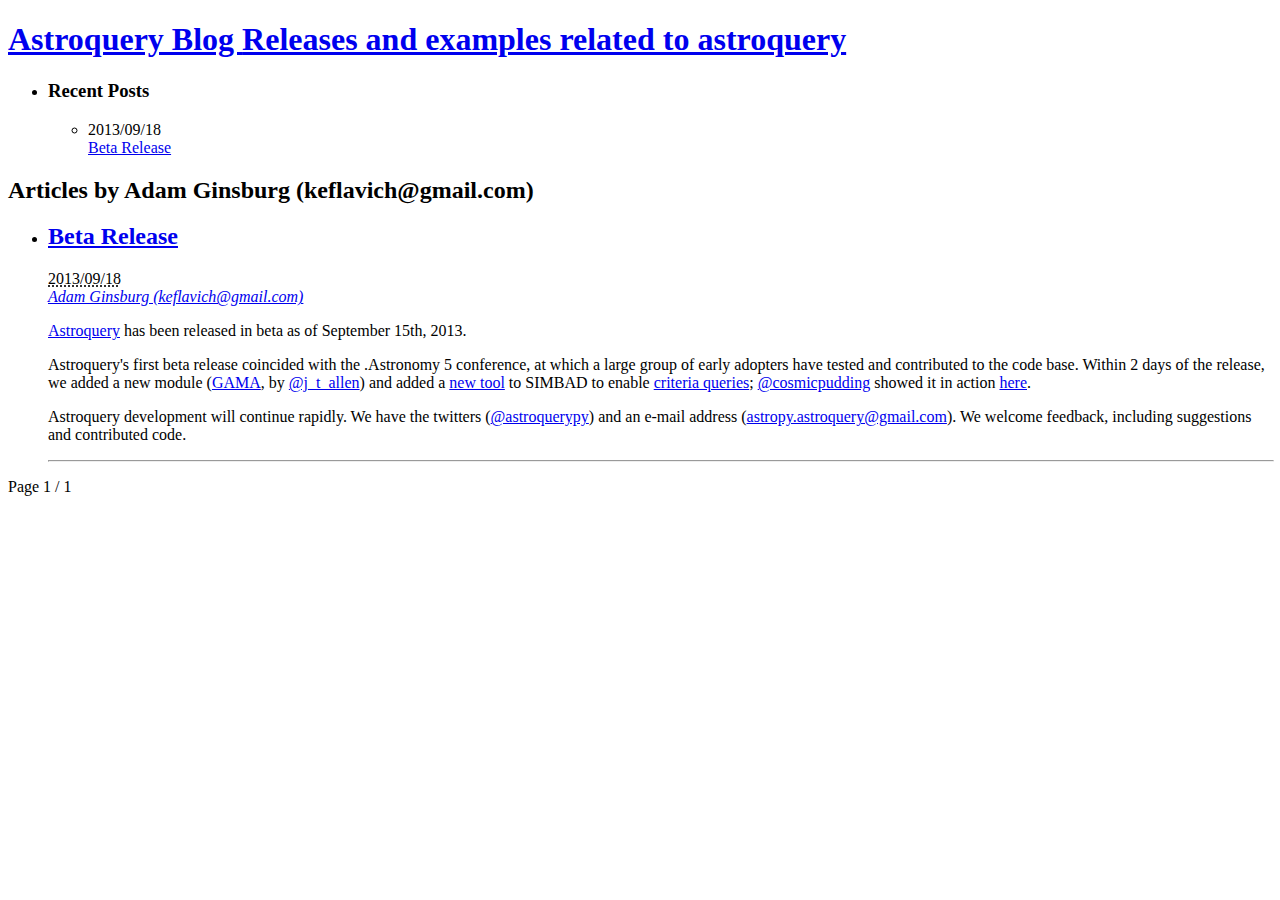
<file: author/adam-ginsburg-keflavichgmailcom.html>
<!DOCTYPE html>
<html lang="en">
<link rel="stylesheet" type="text/css" href="http://astropy.org/astroquery-blog/theme/css/style.css" />
<link rel="icon" type="image/gif" href="http://astropy.org/astroquery-blog/theme/favicon8.ico">
<head>
    <base href="http://astropy.org/astroquery-blog">
                <title>Astroquery Blog - Articles by Adam Ginsburg (keflavich@gmail.com)</title>
        <meta charset="utf-8" />
                <link href="http://astropy.org/astroquery-blog//feeds/all.atom.xml" type="application/atom+xml" rel="alternate" title="Astroquery Blog Full Atom Feed" />
                                                                        <!-- Using MathJax, with the delimiters $ -->
<!-- Conflict with pygments for the .mo and .mi -->
<script type="text/x-mathjax-config">
    MathJax.Hub.Config({
    "HTML-CSS": {
    styles: {
    ".MathJax .mo, .MathJax .mi": {color: "inherit !important"}},
    'div.typeset': { 'text-align': 'left'}
    },
    tex2jax: {inlineMath: [['$','$'], ['\\(','\\)']],processEscapes: true}
    });
    TeX: {
        extensions: ["AMSmath.js", "AMSsymbols.js"]
    }
    MathJax.Hub.Register.StartupHook("HTML-CSS Jax Ready",function () {
    var VARIANT = MathJax.OutputJax["HTML-CSS"].FONTDATA.VARIANT;
    VARIANT["normal"].fonts.unshift("MathJax_SansSerif");
    VARIANT["bold"].fonts.unshift("MathJax_SansSerif-bold");
    VARIANT["italic"].fonts.unshift("MathJax_SansSerif-italic");
    VARIANT["-tex-mathit"].fonts.unshift("MathJax_SansSerif-italic");
    });
    MathJax.Hub.Register.StartupHook("SVG Jax Ready",function () {
    var VARIANT = MathJax.OutputJax.SVG.FONTDATA.VARIANT;
    VARIANT["normal"].fonts.unshift("MathJax_SansSerif");
    VARIANT["bold"].fonts.unshift("MathJax_SansSerif-bold");
    VARIANT["italic"].fonts.unshift("MathJax_SansSerif-italic");
    VARIANT["-tex-mathit"].fonts.unshift("MathJax_SansSerif-italic");
    });
</script>

<script type="text/javascript"
src="http://cdn.mathjax.org/mathjax/latest/MathJax.js?config=TeX-AMS_HTML">
</script>
        
</head>

<body id="base" class="home">


    <header id="banner" class="body" >
        <div id="header" style='background-image: url("http://astropy.org/astroquery-blog/static/"); background-position:left; min-heigt: 200px;  background-repeat: no-repeat; max-width: 80%;'>
            <h1 style="color: #C4C4C4;"><a class="header" href="http://astropy.org/astroquery-blog">Astroquery Blog <strong>Releases and examples related to astroquery</strong></a></h1>

            <nav id="menu"><ul id="menulist">
                                                              </ul></nav><!-- /#menu -->
        </div>
    </header><!-- /#banner -->

   <div id="sidebar">
    <ul>
  	  	        	  	          <li>
        <h3 id='recent_header'>Recent Posts</h3>
        <ul>
                          <li class="post">
                  2013/09/18
                  <br>
                  <a href="http://astropy.org/astroquery-blog/beta-release.html">Beta Release</a>
              </li>
                    </ul>
      </li>
        
    </ul>
  </div><!-- end #sidebar -->
 
  <div id="content">
        <section id="content">
<h2>Articles by Adam Ginsburg (keflavich@gmail.com)</h2>

<ul id="post-list">
    <li><article class="hentry">
        <header> 
            <h2 class="entry-title">
                <a href="http://astropy.org/astroquery-blog/beta-release.html" rel="bookmark" title="Permalink to Beta Release">
                    Beta Release</a>
            </h2> 
        </header>
        <footer class="post-info">
            <abbr class="published" title="2013-09-18T00:00:00"> 2013/09/18 </abbr>
            <address class="vcard author"><a class="url fn" href="http://astropy.org/astroquery-blog/author/adam-ginsburg-keflavichgmailcom.html">Adam Ginsburg (keflavich@gmail.com)</a></address>        </footer><!-- /.post-info -->
        <div class="entry-content"> <p><a class="reference external" href="github.com/astropy/astroquery">Astroquery</a> has been released in beta as of September 15th, 2013.</p>
<p>Astroquery's first beta release coincided with the .Astronomy 5 conference, at
which a large group of early adopters have tested and contributed to the code
base.  Within 2 days of the release, we added a new module (<a class="reference external" href="http://astroquery.readthedocs.org/en/latest/gama.html">GAMA</a>, by <a class="reference external" href="https://twitter.com/j_t_allen">&#64;j_t_allen</a>) and added a
<a class="reference external" href="http://astroquery.readthedocs.org/en/latest/simbad.html#query-based-on-any-criteria">new tool</a> to SIMBAD to enable <a class="reference external" href="http://simbad.u-strasbg.fr/simbad/sim-fsam">criteria queries</a>; <a class="reference external" href="https://twitter.com/cosmicpudding">&#64;cosmicpudding</a> showed it in action <a class="reference external" href="http://prezi.com/hrx762vxv2dy/skyview-a-tip-of-the-iceberg-hack/">here</a>.</p>
<p>Astroquery development will continue rapidly.  We have the twitters
(<a class="reference external" href="https://twitter.com/astroquerypy">&#64;astroquerypy</a>) and an e-mail address (<a class="reference external" href="mailto:astropy.astroquery&#64;gmail.com">astropy.astroquery&#64;gmail.com</a>).
We welcome feedback, including suggestions and contributed code.</p>
 </div><!-- /.entry-content   not article.summary--> 
    </article></li>
    <hr width=100%>
</ul><!-- /#posts-list -->
<p class="paginator">
        Page 1 / 1
    </p>
</section><!-- /#content -->
  </div>
        <footer id="contentinfo" class="body">
        </footer><!-- /#contentinfo -->




</body>
</html>
</file>
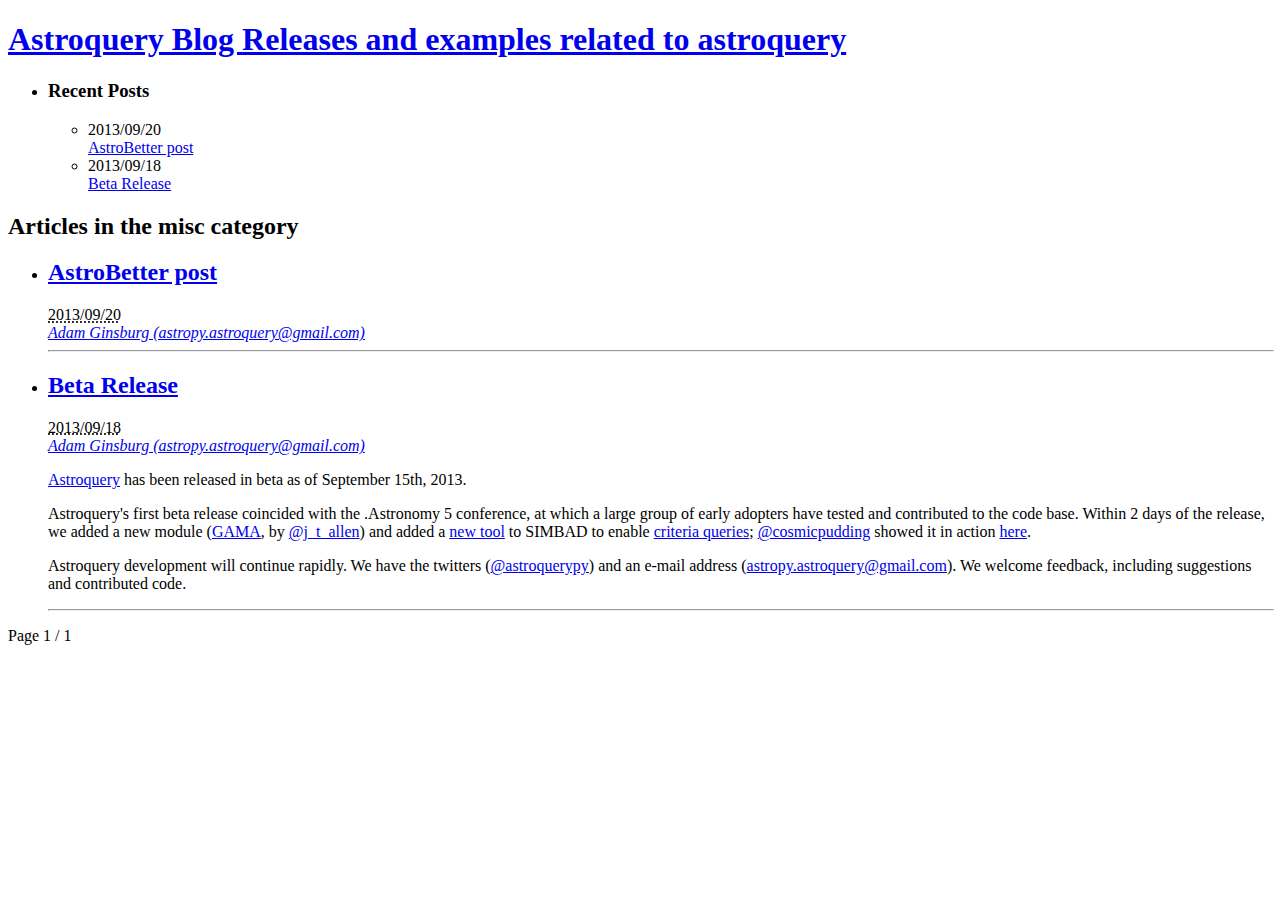
<file: category/misc.html>
<!DOCTYPE html>
<html lang="en">
<link rel="stylesheet" type="text/css" href="http://astropy.org/astroquery-blog/theme/css/style.css" />
<link rel="icon" type="image/gif" href="http://astropy.org/astroquery-blog/theme/favicon8.ico">
<head>
    <base href="http://astropy.org/astroquery-blog">
                <title>Astroquery Blog</title>
        <meta charset="utf-8" />
                <link href="http://astropy.org/astroquery-blog//feeds/all.atom.xml" type="application/atom+xml" rel="alternate" title="Astroquery Blog Full Atom Feed" />
                                                <link href="http://astropy.org/astroquery-blog//feeds/misc.atom.xml" type="application/atom+xml" rel="alternate" title="Astroquery Blog Categories Atom Feed" />
                                        <!-- Using MathJax, with the delimiters $ -->
<!-- Conflict with pygments for the .mo and .mi -->
<script type="text/x-mathjax-config">
    MathJax.Hub.Config({
    "HTML-CSS": {
    styles: {
    ".MathJax .mo, .MathJax .mi": {color: "inherit !important"}},
    'div.typeset': { 'text-align': 'left'}
    },
    tex2jax: {inlineMath: [['$','$'], ['\\(','\\)']],processEscapes: true}
    });
    TeX: {
        extensions: ["AMSmath.js", "AMSsymbols.js"]
    }
    MathJax.Hub.Register.StartupHook("HTML-CSS Jax Ready",function () {
    var VARIANT = MathJax.OutputJax["HTML-CSS"].FONTDATA.VARIANT;
    VARIANT["normal"].fonts.unshift("MathJax_SansSerif");
    VARIANT["bold"].fonts.unshift("MathJax_SansSerif-bold");
    VARIANT["italic"].fonts.unshift("MathJax_SansSerif-italic");
    VARIANT["-tex-mathit"].fonts.unshift("MathJax_SansSerif-italic");
    });
    MathJax.Hub.Register.StartupHook("SVG Jax Ready",function () {
    var VARIANT = MathJax.OutputJax.SVG.FONTDATA.VARIANT;
    VARIANT["normal"].fonts.unshift("MathJax_SansSerif");
    VARIANT["bold"].fonts.unshift("MathJax_SansSerif-bold");
    VARIANT["italic"].fonts.unshift("MathJax_SansSerif-italic");
    VARIANT["-tex-mathit"].fonts.unshift("MathJax_SansSerif-italic");
    });
</script>

<script type="text/javascript"
src="http://cdn.mathjax.org/mathjax/latest/MathJax.js?config=TeX-AMS_HTML">
</script>
        
</head>

<body id="base" class="home">


    <header id="banner" class="body" >
        <div id="header" style='background-image: url("http://astropy.org/astroquery-blog/static/"); background-position:left; min-heigt: 200px;  background-repeat: no-repeat; max-width: 80%;'>
            <h1 style="color: #C4C4C4;"><a class="header" href="http://astropy.org/astroquery-blog">Astroquery Blog <strong>Releases and examples related to astroquery</strong></a></h1>

            <nav id="menu"><ul id="menulist">
                                                              </ul></nav><!-- /#menu -->
        </div>
    </header><!-- /#banner -->

   <div id="sidebar">
    <ul>
  	  	        	  	          <li>
        <h3 id='recent_header'>Recent Posts</h3>
        <ul>
                          <li class="post">
                  2013/09/20
                  <br>
                  <a href="http://astropy.org/astroquery-blog/astrobetter-post.html">AstroBetter post</a>
              </li>
                          <li class="post">
                  2013/09/18
                  <br>
                  <a href="http://astropy.org/astroquery-blog/beta-release.html">Beta Release</a>
              </li>
                    </ul>
      </li>
        
    </ul>
  </div><!-- end #sidebar -->
 
  <div id="content">
        <section id="content">
<h2>Articles in the misc category</h2>

<ul id="post-list">
    <li><article class="hentry">
        <header> 
            <h2 class="entry-title">
                <a href="http://astropy.org/astroquery-blog/astrobetter-post.html" rel="bookmark" title="Permalink to AstroBetter post">
                    AstroBetter post</a>
            </h2> 
        </header>
        <footer class="post-info">
            <abbr class="published" title="2013-09-20T00:00:00"> 2013/09/20 </abbr>
            <address class="vcard author"><a class="url fn" href="http://astropy.org/astroquery-blog/author/adam-ginsburg-astropyastroquerygmailcom.html">Adam Ginsburg (astropy.astroquery@gmail.com)</a></address>        </footer><!-- /.post-info -->
        <div class="entry-content">  </div><!-- /.entry-content   not article.summary--> 
    </article></li>
    <hr width=100%>
    <li><article class="hentry">
        <header> 
            <h2 class="entry-title">
                <a href="http://astropy.org/astroquery-blog/beta-release.html" rel="bookmark" title="Permalink to Beta Release">
                    Beta Release</a>
            </h2> 
        </header>
        <footer class="post-info">
            <abbr class="published" title="2013-09-18T00:00:00"> 2013/09/18 </abbr>
            <address class="vcard author"><a class="url fn" href="http://astropy.org/astroquery-blog/author/adam-ginsburg-astropyastroquerygmailcom.html">Adam Ginsburg (astropy.astroquery@gmail.com)</a></address>        </footer><!-- /.post-info -->
        <div class="entry-content"> <p><a class="reference external" href="github.com/astropy/astroquery">Astroquery</a> has been released in beta as of September 15th, 2013.</p>
<p>Astroquery's first beta release coincided with the .Astronomy 5 conference, at
which a large group of early adopters have tested and contributed to the code
base.  Within 2 days of the release, we added a new module (<a class="reference external" href="http://astroquery.readthedocs.org/en/latest/gama.html">GAMA</a>, by
<a class="reference external" href="https://twitter.com/j_t_allen">&#64;j_t_allen</a>) and added a <a class="reference external" href="http://astroquery.readthedocs.org/en/latest/simbad.html#query-based-on-any-criteria">new tool</a> to SIMBAD to enable <a class="reference external" href="http://simbad.u-strasbg.fr/simbad/sim-fsam">criteria queries</a>;
<a class="reference external" href="https://twitter.com/cosmicpudding">&#64;cosmicpudding</a> showed it in action <a class="reference external" href="http://prezi.com/hrx762vxv2dy/skyview-a-tip-of-the-iceberg-hack/">here</a>.</p>
<p>Astroquery development will continue rapidly.  We have the twitters
(<a class="reference external" href="https://twitter.com/astroquerypy">&#64;astroquerypy</a>) and an e-mail address (<a class="reference external" href="mailto:astropy.astroquery&#64;gmail.com">astropy.astroquery&#64;gmail.com</a>).  We
welcome feedback, including suggestions and contributed code.</p>
 </div><!-- /.entry-content   not article.summary--> 
    </article></li>
    <hr width=100%>
</ul><!-- /#posts-list -->
<p class="paginator">
        Page 1 / 1
    </p>
</section><!-- /#content -->
  </div>
        <footer id="contentinfo" class="body">
        </footer><!-- /#contentinfo -->

    <script type="text/javascript">

      var _gaq = _gaq || [];
      _gaq.push(['_setAccount', 'UA-43950915-2']);
      _gaq.push(['_trackPageview']);

      (function() {
        var ga = document.createElement('script'); ga.type = 'text/javascript'; ga.async = true;
        ga.src = ('https:' == document.location.protocol ? 'https://ssl' : 'http://www') + '.google-analytics.com/ga.js';
        var s = document.getElementsByTagName('script')[0]; s.parentNode.insertBefore(ga, s);
      })();

    </script>
        



</body>
</html>
</file>
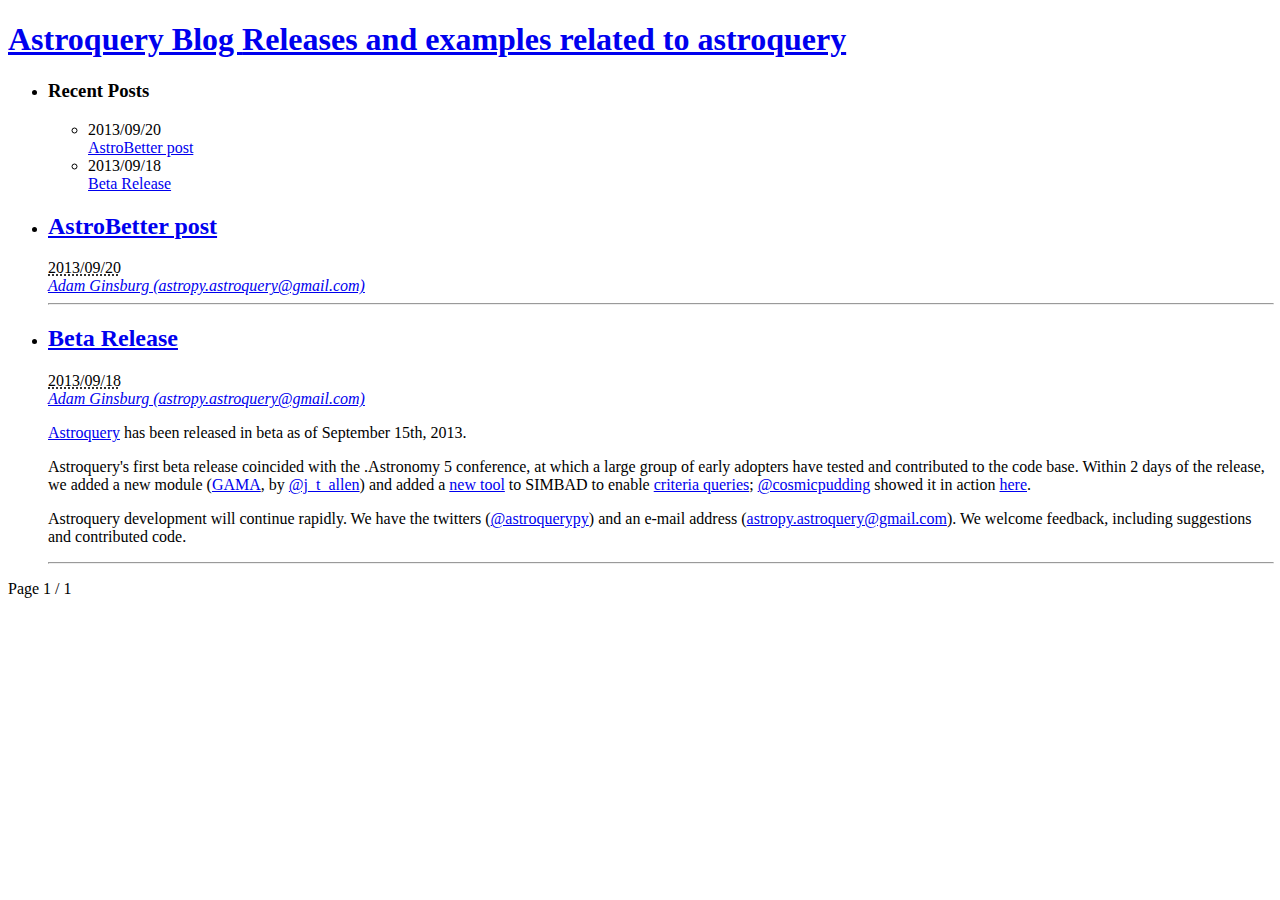
<file: tag/beta.html>
<!DOCTYPE html>
<html lang="en">
<link rel="stylesheet" type="text/css" href="http://astropy.org/astroquery-blog/theme/css/style.css" />
<link rel="icon" type="image/gif" href="http://astropy.org/astroquery-blog/theme/favicon8.ico">
<head>
    <base href="http://astropy.org/astroquery-blog">
                <title>Astroquery Blog - beta</title>
        <meta charset="utf-8" />
                <link href="http://astropy.org/astroquery-blog//feeds/all.atom.xml" type="application/atom+xml" rel="alternate" title="Astroquery Blog Full Atom Feed" />
                                                                        <!-- Using MathJax, with the delimiters $ -->
<!-- Conflict with pygments for the .mo and .mi -->
<script type="text/x-mathjax-config">
    MathJax.Hub.Config({
    "HTML-CSS": {
    styles: {
    ".MathJax .mo, .MathJax .mi": {color: "inherit !important"}},
    'div.typeset': { 'text-align': 'left'}
    },
    tex2jax: {inlineMath: [['$','$'], ['\\(','\\)']],processEscapes: true}
    });
    TeX: {
        extensions: ["AMSmath.js", "AMSsymbols.js"]
    }
    MathJax.Hub.Register.StartupHook("HTML-CSS Jax Ready",function () {
    var VARIANT = MathJax.OutputJax["HTML-CSS"].FONTDATA.VARIANT;
    VARIANT["normal"].fonts.unshift("MathJax_SansSerif");
    VARIANT["bold"].fonts.unshift("MathJax_SansSerif-bold");
    VARIANT["italic"].fonts.unshift("MathJax_SansSerif-italic");
    VARIANT["-tex-mathit"].fonts.unshift("MathJax_SansSerif-italic");
    });
    MathJax.Hub.Register.StartupHook("SVG Jax Ready",function () {
    var VARIANT = MathJax.OutputJax.SVG.FONTDATA.VARIANT;
    VARIANT["normal"].fonts.unshift("MathJax_SansSerif");
    VARIANT["bold"].fonts.unshift("MathJax_SansSerif-bold");
    VARIANT["italic"].fonts.unshift("MathJax_SansSerif-italic");
    VARIANT["-tex-mathit"].fonts.unshift("MathJax_SansSerif-italic");
    });
</script>

<script type="text/javascript"
src="http://cdn.mathjax.org/mathjax/latest/MathJax.js?config=TeX-AMS_HTML">
</script>
        
</head>

<body id="base" class="home">


    <header id="banner" class="body" >
        <div id="header" style='background-image: url("http://astropy.org/astroquery-blog/static/"); background-position:left; min-heigt: 200px;  background-repeat: no-repeat; max-width: 80%;'>
            <h1 style="color: #C4C4C4;"><a class="header" href="http://astropy.org/astroquery-blog">Astroquery Blog <strong>Releases and examples related to astroquery</strong></a></h1>

            <nav id="menu"><ul id="menulist">
                                                              </ul></nav><!-- /#menu -->
        </div>
    </header><!-- /#banner -->

   <div id="sidebar">
    <ul>
  	  	        	  	          <li>
        <h3 id='recent_header'>Recent Posts</h3>
        <ul>
                          <li class="post">
                  2013/09/20
                  <br>
                  <a href="http://astropy.org/astroquery-blog/astrobetter-post.html">AstroBetter post</a>
              </li>
                          <li class="post">
                  2013/09/18
                  <br>
                  <a href="http://astropy.org/astroquery-blog/beta-release.html">Beta Release</a>
              </li>
                    </ul>
      </li>
        
    </ul>
  </div><!-- end #sidebar -->
 
  <div id="content">
        <section id="content">

<ul id="post-list">
    <li><article class="hentry">
        <header> 
            <h2 class="entry-title">
                <a href="http://astropy.org/astroquery-blog/astrobetter-post.html" rel="bookmark" title="Permalink to AstroBetter post">
                    AstroBetter post</a>
            </h2> 
        </header>
        <footer class="post-info">
            <abbr class="published" title="2013-09-20T00:00:00"> 2013/09/20 </abbr>
            <address class="vcard author"><a class="url fn" href="http://astropy.org/astroquery-blog/author/adam-ginsburg-astropyastroquerygmailcom.html">Adam Ginsburg (astropy.astroquery@gmail.com)</a></address>        </footer><!-- /.post-info -->
        <div class="entry-content">  </div><!-- /.entry-content   not article.summary--> 
    </article></li>
    <hr width=100%>
    <li><article class="hentry">
        <header> 
            <h2 class="entry-title">
                <a href="http://astropy.org/astroquery-blog/beta-release.html" rel="bookmark" title="Permalink to Beta Release">
                    Beta Release</a>
            </h2> 
        </header>
        <footer class="post-info">
            <abbr class="published" title="2013-09-18T00:00:00"> 2013/09/18 </abbr>
            <address class="vcard author"><a class="url fn" href="http://astropy.org/astroquery-blog/author/adam-ginsburg-astropyastroquerygmailcom.html">Adam Ginsburg (astropy.astroquery@gmail.com)</a></address>        </footer><!-- /.post-info -->
        <div class="entry-content"> <p><a class="reference external" href="github.com/astropy/astroquery">Astroquery</a> has been released in beta as of September 15th, 2013.</p>
<p>Astroquery's first beta release coincided with the .Astronomy 5 conference, at
which a large group of early adopters have tested and contributed to the code
base.  Within 2 days of the release, we added a new module (<a class="reference external" href="http://astroquery.readthedocs.org/en/latest/gama.html">GAMA</a>, by
<a class="reference external" href="https://twitter.com/j_t_allen">&#64;j_t_allen</a>) and added a <a class="reference external" href="http://astroquery.readthedocs.org/en/latest/simbad.html#query-based-on-any-criteria">new tool</a> to SIMBAD to enable <a class="reference external" href="http://simbad.u-strasbg.fr/simbad/sim-fsam">criteria queries</a>;
<a class="reference external" href="https://twitter.com/cosmicpudding">&#64;cosmicpudding</a> showed it in action <a class="reference external" href="http://prezi.com/hrx762vxv2dy/skyview-a-tip-of-the-iceberg-hack/">here</a>.</p>
<p>Astroquery development will continue rapidly.  We have the twitters
(<a class="reference external" href="https://twitter.com/astroquerypy">&#64;astroquerypy</a>) and an e-mail address (<a class="reference external" href="mailto:astropy.astroquery&#64;gmail.com">astropy.astroquery&#64;gmail.com</a>).  We
welcome feedback, including suggestions and contributed code.</p>
 </div><!-- /.entry-content   not article.summary--> 
    </article></li>
    <hr width=100%>
</ul><!-- /#posts-list -->
<p class="paginator">
        Page 1 / 1
    </p>
</section><!-- /#content -->
  </div>
        <footer id="contentinfo" class="body">
        </footer><!-- /#contentinfo -->

    <script type="text/javascript">

      var _gaq = _gaq || [];
      _gaq.push(['_setAccount', 'UA-43950915-2']);
      _gaq.push(['_trackPageview']);

      (function() {
        var ga = document.createElement('script'); ga.type = 'text/javascript'; ga.async = true;
        ga.src = ('https:' == document.location.protocol ? 'https://ssl' : 'http://www') + '.google-analytics.com/ga.js';
        var s = document.getElementsByTagName('script')[0]; s.parentNode.insertBefore(ga, s);
      })();

    </script>
        



</body>
</html>
</file>
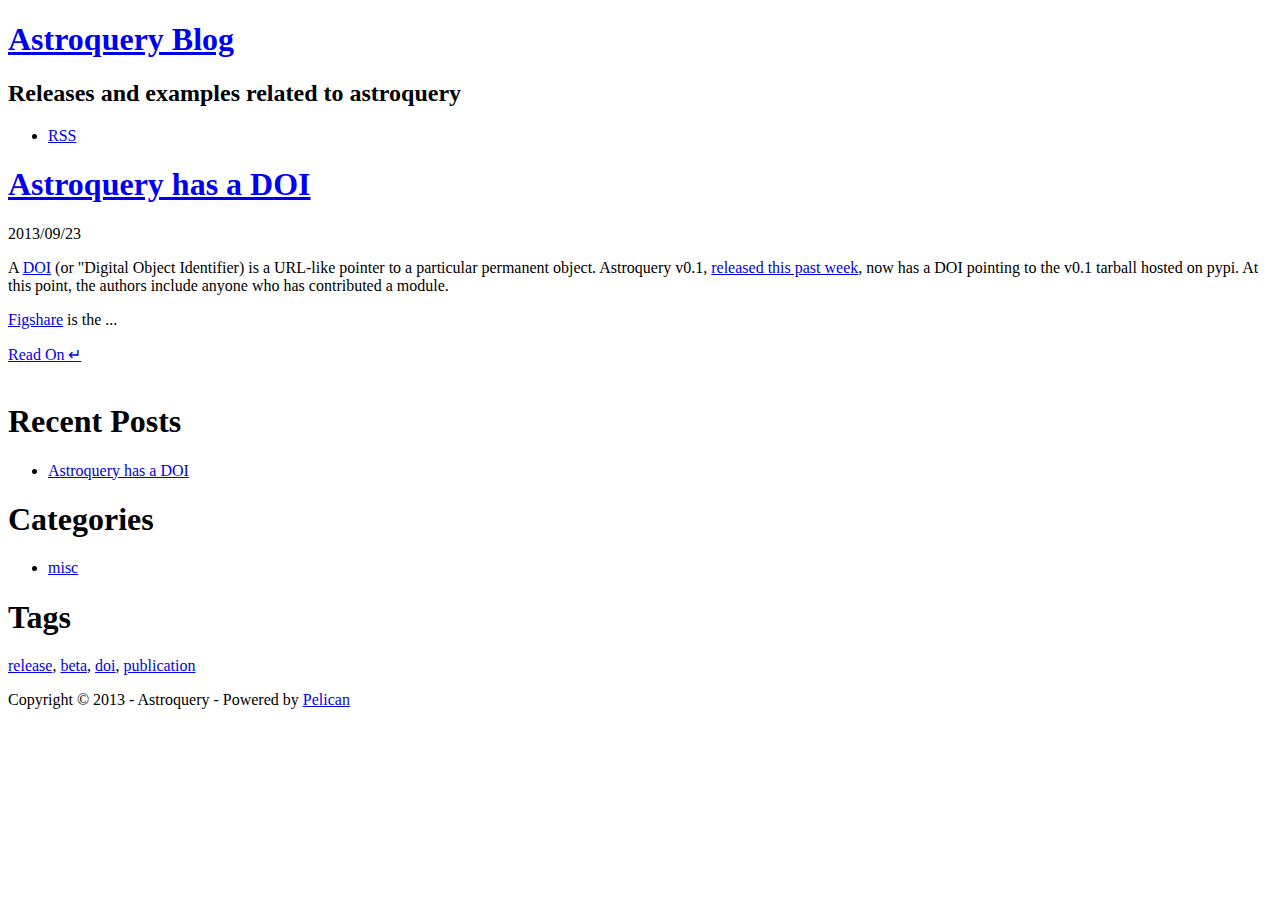
<file: tag/doi.html>
<!DOCTYPE html>
<!--[if IEMobile 7 ]><html class="no-js iem7"><![endif]-->
<!--[if lt IE 9]><html class="no-js lte-ie8"><![endif]-->
<!--[if (gt IE 8)|(gt IEMobile 7)|!(IEMobile)|!(IE)]><!--><html class="no-js" lang="en"><!--<![endif]-->
<head>
  <meta charset="utf-8">
  <title>Astroquery Blog - doi</title>
  <meta name="author" content="Astroquery">

    
  
  <!-- http://t.co/dKP3o1e -->
  <meta name="HandheldFriendly" content="True">
  <meta name="MobileOptimized" content="320">
  <meta name="viewport" content="width=device-width, initial-scale=1">

  <link href="http://astropy.org/astroquery-blog/favicon.png" rel="icon">
  <link href="http://astropy.org/astroquery-blog/theme/css/main.css" media="screen, projection"
        rel="stylesheet" type="text/css">
  <script src="http://astropy.org/astroquery-blog/theme/js/modernizr-2.0.js"></script>
  <script src="http://astropy.org/astroquery-blog/theme/js/ender.js"></script>
  <script src="http://astropy.org/astroquery-blog/theme/js/octopress.js" type="text/javascript"></script>

  <link href="http://fonts.googleapis.com/css?family=PT+Serif:regular,italic,bold,bolditalic"
        rel="stylesheet" type="text/css">
  <link href="http://fonts.googleapis.com/css?family=PT+Sans:regular,italic,bold,bolditalic"
        rel="stylesheet" type="text/css">
</head>

<body>
  <header role="banner"><hgroup>
  <h1><a href="http://astropy.org/astroquery-blog/">Astroquery Blog</a></h1>
      <h2>Releases and examples related to astroquery</h2>
  </hgroup></header>
  <nav role="navigation"><ul class="subscription" data-subscription="rss">
  <li><a href="http://astropy.org/astroquery-blog//" rel="subscribe-rss">RSS</a></li>
  </ul>

<!-- TODO: add search here
<form action="" method="get">
  <fieldset role="search">
    <input type="hidden" name="q" value="site:http://astropy.org/astroquery-blog" />
    <input class="search" type="text" name="q" results="0" placeholder="Search"/>
  </fieldset>
</form>
-->

<ul class="main-navigation">
    </ul></nav>
  <div id="main">
    <div id="content">
      <div class="blog-index">
    	  		<article>
    		<header>
          <h1 class="entry-title">
        <a href="http://astropy.org/astroquery-blog/astroquery-has-a-doi.html">Astroquery has a DOI</a>
      </h1>
          <p class="meta"><time datetime="2013-09-23T00:00:00" pubdate>2013/09/23</time></p>
</header>

  <div class="entry-content"><p>A <a class="reference external" href="http://en.wikipedia.org/wiki/Digital_object_identifier">DOI</a> (or &quot;Digital Object Identifier) is a URL-like pointer to a particular
permanent object.  Astroquery v0.1, <a class="reference external" href="beta-release.html">released this past week</a>, now has a DOI
pointing to the v0.1 tarball hosted on pypi.  At this point, the authors include
anyone who has contributed a module.</p>
<p><a class="reference external" href="http://figshare.com/articles/Astroquery_v0_1/805208">Figshare</a> is the ...</p></div>
  <footer>
    <a rel="full-article" href="http://astropy.org/astroquery-blog/astroquery-has-a-doi.html">Read On &crarr;</a>
  </footer>
  		</article>
  	  	<div class="pagination">
  
    <br />
</div>  </div>
      <aside class="sidebar">
  <section>
    <h1>Recent Posts</h1>
    <ul id="recent_posts">
            <li class="post">
          <a href="http://astropy.org/astroquery-blog/astroquery-has-a-doi.html">Astroquery has a DOI</a>
      </li>
          </ul>
  </section>
    <section>
      
    <h1>Categories</h1>
    <ul id="recent_posts">
              <li><a href="http://astropy.org/astroquery-blog/category/misc.html">misc</a></li>
          </ul>
  </section>
   

  <section>
  <h1>Tags</h1>
      <a href="http://astropy.org/astroquery-blog/tag/release.html">release</a>,      <a href="http://astropy.org/astroquery-blog/tag/beta.html">beta</a>,      <a href="http://astropy.org/astroquery-blog/tag/doi.html">doi</a>,      <a href="http://astropy.org/astroquery-blog/tag/publication.html">publication</a>    </section>

    
  </aside>    </div>
  </div>
  <footer role="contentinfo"><p>
  Copyright &copy; 2013 - Astroquery -
  <span class="credit">Powered by <a href="http://getpelican.com">Pelican</a></span>
</p></footer>
      <script type="text/javascript">
    var _gaq = _gaq || [];
    _gaq.push(['_setAccount', 'UA-43950915-2']);
    _gaq.push(['_trackPageview']);
    (function() {
        var ga = document.createElement('script'); ga.type = 'text/javascript'; ga.async = true;
        ga.src = ('https:' == document.location.protocol ? 'https://ssl' : 'http://www') + '.google-analytics.com/ga.js';
        var s = document.getElementsByTagName('script')[0]; s.parentNode.insertBefore(ga, s);
    })();

    (function(i,s,o,g,r,a,m){i['GoogleAnalyticsObject']=r;i[r]=i[r]||function(){
    (i[r].q=i[r].q||[]).push(arguments)},i[r].l=1*new Date();a=s.createElement(o),
    m=s.getElementsByTagName(o)[0];a.async=1;a.src=g;m.parentNode.insertBefore(a,m)
    })(window,document,'script','//www.google-analytics.com/analytics.js','ga');

    ga('create', 'UA-43950915-2');
    ga('send', 'pageview');
</script>
	<script type="text/javascript">
	  var disqus_shortname = 'astroqueryblog';
      	  (function() {
	    var dsq = document.createElement('script'); dsq.type = 'text/javascript'; dsq.async = true;
	    dsq.src = 'http://' + disqus_shortname + '.disqus.com/embed.js';
	    (document.getElementsByTagName('head')[0] || document.getElementsByTagName('body')[0]).appendChild(dsq);
	   })();
	</script>
</body>
</html>
</file>
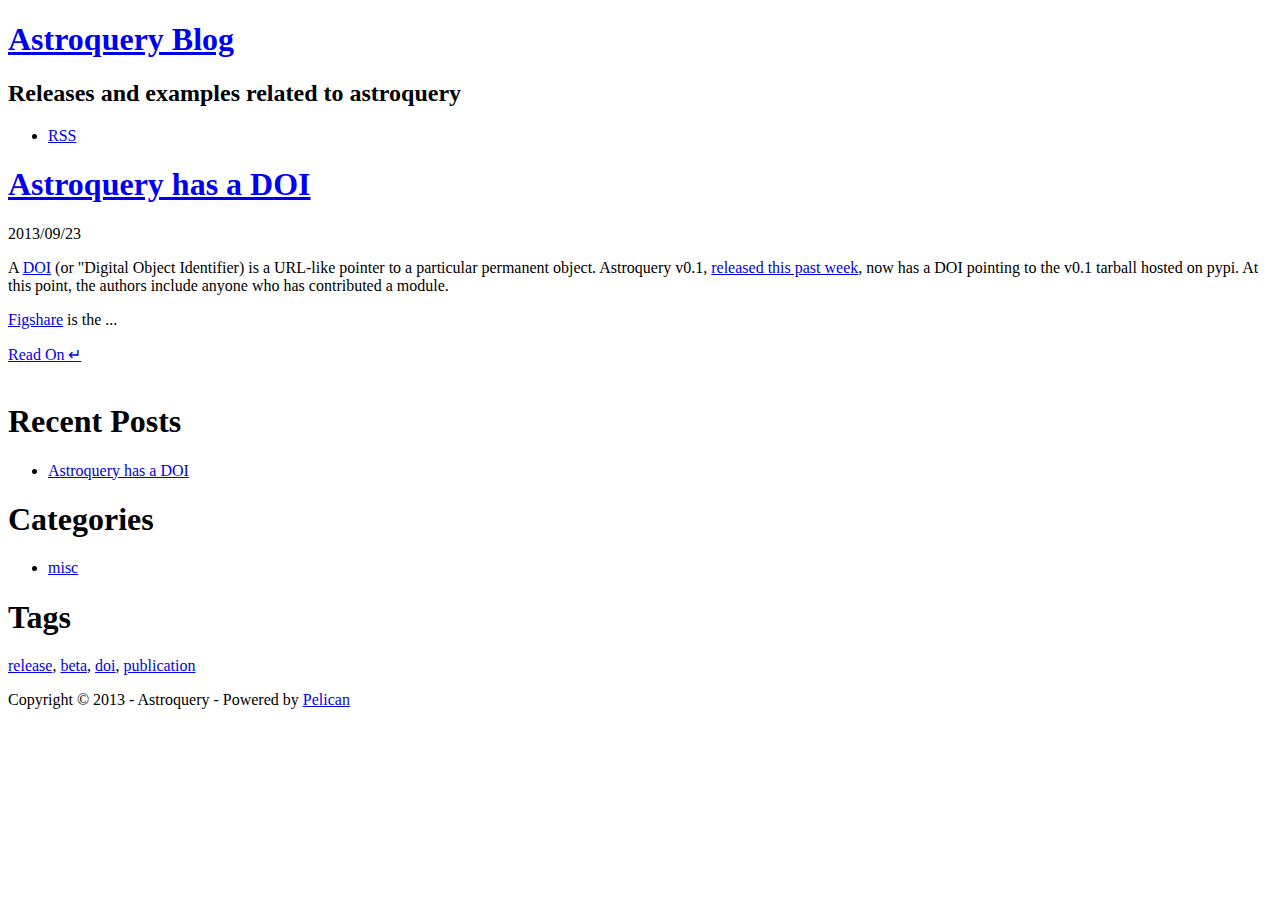
<file: tag/publication.html>
<!DOCTYPE html>
<!--[if IEMobile 7 ]><html class="no-js iem7"><![endif]-->
<!--[if lt IE 9]><html class="no-js lte-ie8"><![endif]-->
<!--[if (gt IE 8)|(gt IEMobile 7)|!(IEMobile)|!(IE)]><!--><html class="no-js" lang="en"><!--<![endif]-->
<head>
  <meta charset="utf-8">
  <title>Astroquery Blog - publication</title>
  <meta name="author" content="Astroquery">

    
  
  <!-- http://t.co/dKP3o1e -->
  <meta name="HandheldFriendly" content="True">
  <meta name="MobileOptimized" content="320">
  <meta name="viewport" content="width=device-width, initial-scale=1">

  <link href="http://astropy.org/astroquery-blog/favicon.png" rel="icon">
  <link href="http://astropy.org/astroquery-blog/theme/css/main.css" media="screen, projection"
        rel="stylesheet" type="text/css">
  <script src="http://astropy.org/astroquery-blog/theme/js/modernizr-2.0.js"></script>
  <script src="http://astropy.org/astroquery-blog/theme/js/ender.js"></script>
  <script src="http://astropy.org/astroquery-blog/theme/js/octopress.js" type="text/javascript"></script>

  <link href="http://fonts.googleapis.com/css?family=PT+Serif:regular,italic,bold,bolditalic"
        rel="stylesheet" type="text/css">
  <link href="http://fonts.googleapis.com/css?family=PT+Sans:regular,italic,bold,bolditalic"
        rel="stylesheet" type="text/css">
</head>

<body>
  <header role="banner"><hgroup>
  <h1><a href="http://astropy.org/astroquery-blog/">Astroquery Blog</a></h1>
      <h2>Releases and examples related to astroquery</h2>
  </hgroup></header>
  <nav role="navigation"><ul class="subscription" data-subscription="rss">
  <li><a href="http://astropy.org/astroquery-blog//" rel="subscribe-rss">RSS</a></li>
  </ul>

<!-- TODO: add search here
<form action="" method="get">
  <fieldset role="search">
    <input type="hidden" name="q" value="site:http://astropy.org/astroquery-blog" />
    <input class="search" type="text" name="q" results="0" placeholder="Search"/>
  </fieldset>
</form>
-->

<ul class="main-navigation">
    </ul></nav>
  <div id="main">
    <div id="content">
      <div class="blog-index">
    	  		<article>
    		<header>
          <h1 class="entry-title">
        <a href="http://astropy.org/astroquery-blog/astroquery-has-a-doi.html">Astroquery has a DOI</a>
      </h1>
          <p class="meta"><time datetime="2013-09-23T00:00:00" pubdate>2013/09/23</time></p>
</header>

  <div class="entry-content"><p>A <a class="reference external" href="http://en.wikipedia.org/wiki/Digital_object_identifier">DOI</a> (or &quot;Digital Object Identifier) is a URL-like pointer to a particular
permanent object.  Astroquery v0.1, <a class="reference external" href="beta-release.html">released this past week</a>, now has a DOI
pointing to the v0.1 tarball hosted on pypi.  At this point, the authors include
anyone who has contributed a module.</p>
<p><a class="reference external" href="http://figshare.com/articles/Astroquery_v0_1/805208">Figshare</a> is the ...</p></div>
  <footer>
    <a rel="full-article" href="http://astropy.org/astroquery-blog/astroquery-has-a-doi.html">Read On &crarr;</a>
  </footer>
  		</article>
  	  	<div class="pagination">
  
    <br />
</div>  </div>
      <aside class="sidebar">
  <section>
    <h1>Recent Posts</h1>
    <ul id="recent_posts">
            <li class="post">
          <a href="http://astropy.org/astroquery-blog/astroquery-has-a-doi.html">Astroquery has a DOI</a>
      </li>
          </ul>
  </section>
    <section>
      
    <h1>Categories</h1>
    <ul id="recent_posts">
              <li><a href="http://astropy.org/astroquery-blog/category/misc.html">misc</a></li>
          </ul>
  </section>
   

  <section>
  <h1>Tags</h1>
      <a href="http://astropy.org/astroquery-blog/tag/release.html">release</a>,      <a href="http://astropy.org/astroquery-blog/tag/beta.html">beta</a>,      <a href="http://astropy.org/astroquery-blog/tag/doi.html">doi</a>,      <a href="http://astropy.org/astroquery-blog/tag/publication.html">publication</a>    </section>

    
  </aside>    </div>
  </div>
  <footer role="contentinfo"><p>
  Copyright &copy; 2013 - Astroquery -
  <span class="credit">Powered by <a href="http://getpelican.com">Pelican</a></span>
</p></footer>
      <script type="text/javascript">
    var _gaq = _gaq || [];
    _gaq.push(['_setAccount', 'UA-43950915-2']);
    _gaq.push(['_trackPageview']);
    (function() {
        var ga = document.createElement('script'); ga.type = 'text/javascript'; ga.async = true;
        ga.src = ('https:' == document.location.protocol ? 'https://ssl' : 'http://www') + '.google-analytics.com/ga.js';
        var s = document.getElementsByTagName('script')[0]; s.parentNode.insertBefore(ga, s);
    })();

    (function(i,s,o,g,r,a,m){i['GoogleAnalyticsObject']=r;i[r]=i[r]||function(){
    (i[r].q=i[r].q||[]).push(arguments)},i[r].l=1*new Date();a=s.createElement(o),
    m=s.getElementsByTagName(o)[0];a.async=1;a.src=g;m.parentNode.insertBefore(a,m)
    })(window,document,'script','//www.google-analytics.com/analytics.js','ga');

    ga('create', 'UA-43950915-2');
    ga('send', 'pageview');
</script>
	<script type="text/javascript">
	  var disqus_shortname = 'astroqueryblog';
      	  (function() {
	    var dsq = document.createElement('script'); dsq.type = 'text/javascript'; dsq.async = true;
	    dsq.src = 'http://' + disqus_shortname + '.disqus.com/embed.js';
	    (document.getElementsByTagName('head')[0] || document.getElementsByTagName('body')[0]).appendChild(dsq);
	   })();
	</script>
</body>
</html>
</file>
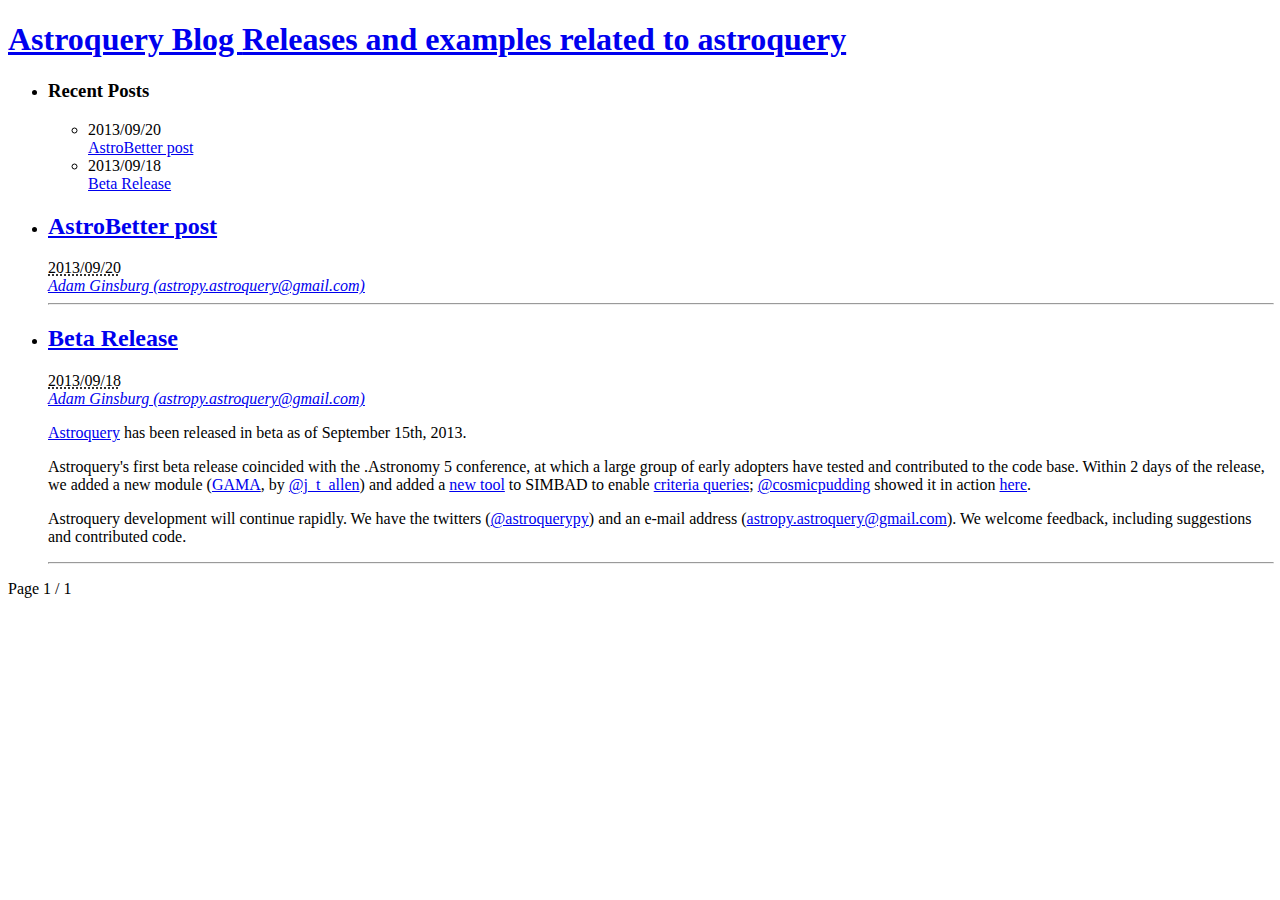
<file: tag/release.html>
<!DOCTYPE html>
<html lang="en">
<link rel="stylesheet" type="text/css" href="http://astropy.org/astroquery-blog/theme/css/style.css" />
<link rel="icon" type="image/gif" href="http://astropy.org/astroquery-blog/theme/favicon8.ico">
<head>
    <base href="http://astropy.org/astroquery-blog">
                <title>Astroquery Blog - release</title>
        <meta charset="utf-8" />
                <link href="http://astropy.org/astroquery-blog//feeds/all.atom.xml" type="application/atom+xml" rel="alternate" title="Astroquery Blog Full Atom Feed" />
                                                                        <!-- Using MathJax, with the delimiters $ -->
<!-- Conflict with pygments for the .mo and .mi -->
<script type="text/x-mathjax-config">
    MathJax.Hub.Config({
    "HTML-CSS": {
    styles: {
    ".MathJax .mo, .MathJax .mi": {color: "inherit !important"}},
    'div.typeset': { 'text-align': 'left'}
    },
    tex2jax: {inlineMath: [['$','$'], ['\\(','\\)']],processEscapes: true}
    });
    TeX: {
        extensions: ["AMSmath.js", "AMSsymbols.js"]
    }
    MathJax.Hub.Register.StartupHook("HTML-CSS Jax Ready",function () {
    var VARIANT = MathJax.OutputJax["HTML-CSS"].FONTDATA.VARIANT;
    VARIANT["normal"].fonts.unshift("MathJax_SansSerif");
    VARIANT["bold"].fonts.unshift("MathJax_SansSerif-bold");
    VARIANT["italic"].fonts.unshift("MathJax_SansSerif-italic");
    VARIANT["-tex-mathit"].fonts.unshift("MathJax_SansSerif-italic");
    });
    MathJax.Hub.Register.StartupHook("SVG Jax Ready",function () {
    var VARIANT = MathJax.OutputJax.SVG.FONTDATA.VARIANT;
    VARIANT["normal"].fonts.unshift("MathJax_SansSerif");
    VARIANT["bold"].fonts.unshift("MathJax_SansSerif-bold");
    VARIANT["italic"].fonts.unshift("MathJax_SansSerif-italic");
    VARIANT["-tex-mathit"].fonts.unshift("MathJax_SansSerif-italic");
    });
</script>

<script type="text/javascript"
src="http://cdn.mathjax.org/mathjax/latest/MathJax.js?config=TeX-AMS_HTML">
</script>
        
</head>

<body id="base" class="home">


    <header id="banner" class="body" >
        <div id="header" style='background-image: url("http://astropy.org/astroquery-blog/static/"); background-position:left; min-heigt: 200px;  background-repeat: no-repeat; max-width: 80%;'>
            <h1 style="color: #C4C4C4;"><a class="header" href="http://astropy.org/astroquery-blog">Astroquery Blog <strong>Releases and examples related to astroquery</strong></a></h1>

            <nav id="menu"><ul id="menulist">
                                                              </ul></nav><!-- /#menu -->
        </div>
    </header><!-- /#banner -->

   <div id="sidebar">
    <ul>
  	  	        	  	          <li>
        <h3 id='recent_header'>Recent Posts</h3>
        <ul>
                          <li class="post">
                  2013/09/20
                  <br>
                  <a href="http://astropy.org/astroquery-blog/astrobetter-post.html">AstroBetter post</a>
              </li>
                          <li class="post">
                  2013/09/18
                  <br>
                  <a href="http://astropy.org/astroquery-blog/beta-release.html">Beta Release</a>
              </li>
                    </ul>
      </li>
        
    </ul>
  </div><!-- end #sidebar -->
 
  <div id="content">
        <section id="content">

<ul id="post-list">
    <li><article class="hentry">
        <header> 
            <h2 class="entry-title">
                <a href="http://astropy.org/astroquery-blog/astrobetter-post.html" rel="bookmark" title="Permalink to AstroBetter post">
                    AstroBetter post</a>
            </h2> 
        </header>
        <footer class="post-info">
            <abbr class="published" title="2013-09-20T00:00:00"> 2013/09/20 </abbr>
            <address class="vcard author"><a class="url fn" href="http://astropy.org/astroquery-blog/author/adam-ginsburg-astropyastroquerygmailcom.html">Adam Ginsburg (astropy.astroquery@gmail.com)</a></address>        </footer><!-- /.post-info -->
        <div class="entry-content">  </div><!-- /.entry-content   not article.summary--> 
    </article></li>
    <hr width=100%>
    <li><article class="hentry">
        <header> 
            <h2 class="entry-title">
                <a href="http://astropy.org/astroquery-blog/beta-release.html" rel="bookmark" title="Permalink to Beta Release">
                    Beta Release</a>
            </h2> 
        </header>
        <footer class="post-info">
            <abbr class="published" title="2013-09-18T00:00:00"> 2013/09/18 </abbr>
            <address class="vcard author"><a class="url fn" href="http://astropy.org/astroquery-blog/author/adam-ginsburg-astropyastroquerygmailcom.html">Adam Ginsburg (astropy.astroquery@gmail.com)</a></address>        </footer><!-- /.post-info -->
        <div class="entry-content"> <p><a class="reference external" href="github.com/astropy/astroquery">Astroquery</a> has been released in beta as of September 15th, 2013.</p>
<p>Astroquery's first beta release coincided with the .Astronomy 5 conference, at
which a large group of early adopters have tested and contributed to the code
base.  Within 2 days of the release, we added a new module (<a class="reference external" href="http://astroquery.readthedocs.org/en/latest/gama.html">GAMA</a>, by
<a class="reference external" href="https://twitter.com/j_t_allen">&#64;j_t_allen</a>) and added a <a class="reference external" href="http://astroquery.readthedocs.org/en/latest/simbad.html#query-based-on-any-criteria">new tool</a> to SIMBAD to enable <a class="reference external" href="http://simbad.u-strasbg.fr/simbad/sim-fsam">criteria queries</a>;
<a class="reference external" href="https://twitter.com/cosmicpudding">&#64;cosmicpudding</a> showed it in action <a class="reference external" href="http://prezi.com/hrx762vxv2dy/skyview-a-tip-of-the-iceberg-hack/">here</a>.</p>
<p>Astroquery development will continue rapidly.  We have the twitters
(<a class="reference external" href="https://twitter.com/astroquerypy">&#64;astroquerypy</a>) and an e-mail address (<a class="reference external" href="mailto:astropy.astroquery&#64;gmail.com">astropy.astroquery&#64;gmail.com</a>).  We
welcome feedback, including suggestions and contributed code.</p>
 </div><!-- /.entry-content   not article.summary--> 
    </article></li>
    <hr width=100%>
</ul><!-- /#posts-list -->
<p class="paginator">
        Page 1 / 1
    </p>
</section><!-- /#content -->
  </div>
        <footer id="contentinfo" class="body">
        </footer><!-- /#contentinfo -->

    <script type="text/javascript">

      var _gaq = _gaq || [];
      _gaq.push(['_setAccount', 'UA-43950915-2']);
      _gaq.push(['_trackPageview']);

      (function() {
        var ga = document.createElement('script'); ga.type = 'text/javascript'; ga.async = true;
        ga.src = ('https:' == document.location.protocol ? 'https://ssl' : 'http://www') + '.google-analytics.com/ga.js';
        var s = document.getElementsByTagName('script')[0]; s.parentNode.insertBefore(ga, s);
      })();

    </script>
        



</body>
</html>
</file>
